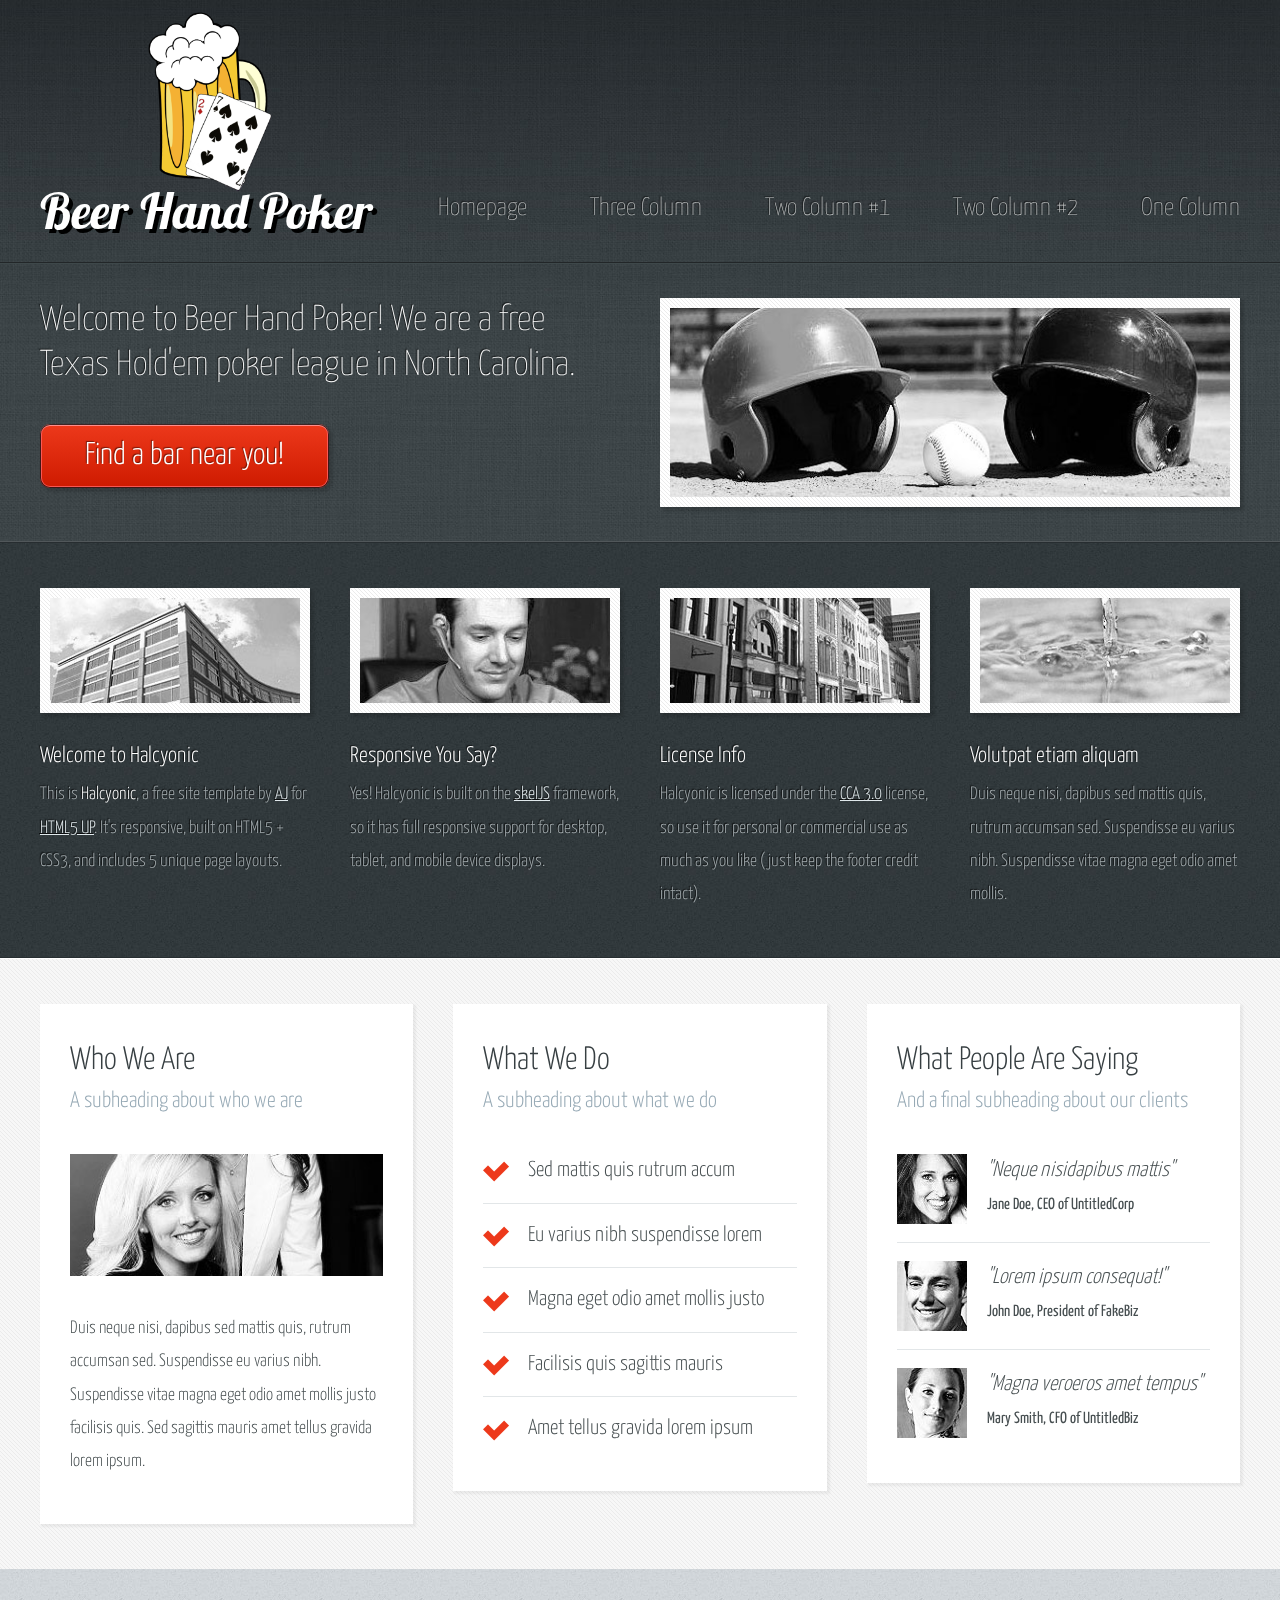
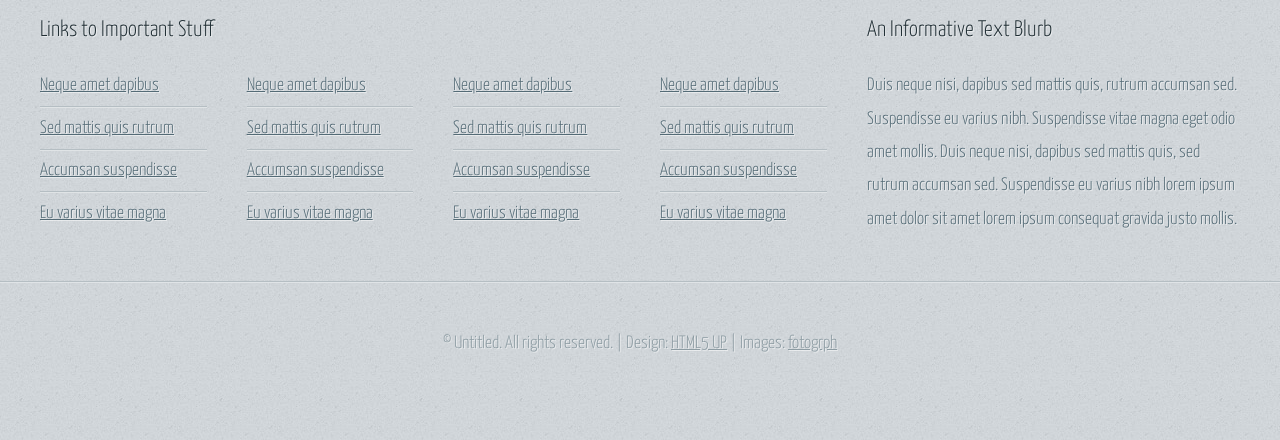
<file: backup/index.html>
<!DOCTYPE HTML>
<html>
	<head>
		<title>Welcome - Beer Hand Poker</title>
		<meta http-equiv="content-type" content="text/html; charset=utf-8" />
		<meta name="description" content="" />
		<meta name="keywords" content="" />
		<script src="js/jquery.min.js"></script>
		<script src="js/config.js"></script>
		<script src="js/skel.min.js"></script>
		<script src="js/skel-panels.min.js"></script>
		<noscript>
			<link rel="stylesheet" href="css/skel-noscript.css" />
			<link rel="stylesheet" href="css/style.css" />
			<link rel="stylesheet" href="css/style-desktop.css" />
		</noscript>
		<!--[if lte IE 9]><link rel="stylesheet" href="css/ie9.css" /><![endif]-->
		<!--[if lte IE 8]><script src="js/html5shiv.js"></script><![endif]-->
	</head>
	<body>

		<!-- Header -->
			<div id="header-wrapper">
				<header id="header" class="container">
					<div class="row">
						<div class="12u">
						
							<!-- Logo -->
								<h1><a href="index.html" id="logo">Beer Hand Poker</a></h1>
								<div id="logo-image">
									<a href="index.html" class=""><img src="images/beerHandLogo.png" alt="" /></a>
								</div>
							
							<!-- Nav -->
								<nav id="nav">
									<a href="index.html">Homepage</a>
									<a href="threecolumn.html">Three Column</a>
									<a href="twocolumn1.html">Two Column #1</a>
									<a href="twocolumn2.html">Two Column #2</a>
									<a href="onecolumn.html">One Column</a>
								</nav>

						</div>
					</div>
				</header>
				<div id="banner">
					<div class="container">
						<div class="row">
							<div class="6u">
							
								<!-- Banner Copy -->
									<p>Welcome to Beer Hand Poker! We are a free Texas Hold'em poker league in North Carolina.</p>
									<a href="#" class="button-big">Find a bar near you!</a>

							</div>
							<div class="6u">
								
								<!-- Banner Image -->
									<a href="#" class="bordered-feature-image"><img src="images/banner.jpg" alt="" /></a>
							
							</div>
						</div>
					</div>
				</div>
			</div>

		<!-- Features -->
			<div id="features-wrapper">
				<div id="features">
					<div class="container">
						<div class="row">
							<div class="3u">
							
								<!-- Feature #1 -->
									<section>
										<a href="#" class="bordered-feature-image"><img src="images/pic01.jpg" alt="" /></a>
										<h2>Welcome to Halcyonic</h2>
										<p>
											This is <strong>Halcyonic</strong>, a free site template 
											by <a href="http://n33.co/">AJ</a> for
											<a href="http://html5up.net">HTML5 UP</a>. It's responsive,
											built on HTML5 + CSS3, and includes 5 unique page layouts.
										</p>
									</section>

							</div>
							<div class="3u">
								
								<!-- Feature #2 -->
									<section>
										<a href="#" class="bordered-feature-image"><img src="images/pic02.jpg" alt="" /></a>
										<h2>Responsive You Say?</h2>
										<p>
											Yes! Halcyonic is built on the <a href="http://skeljs.org">skelJS</a>
											framework, so it has full responsive support for desktop, tablet,
											and mobile device displays.
										</p>
									</section>

							</div>
							<div class="3u">
								
								<!-- Feature #3 -->
									<section>
										<a href="#" class="bordered-feature-image"><img src="images/pic03.jpg" alt="" /></a>
										<h2>License Info</h2>
										<p>
											Halcyonic is licensed under the <a href="http://html5up.net/license">CCA 3.0</a> license,
											so use it for personal or commercial use as much as you like (just keep
											the footer credit intact).
										</p>
									</section>

							</div>
							<div class="3u">
								
								<!-- Feature #4 -->
									<section>
										<a href="#" class="bordered-feature-image"><img src="images/pic04.jpg" alt="" /></a>
										<h2>Volutpat etiam aliquam</h2>
										<p>
											Duis neque nisi, dapibus sed mattis quis, rutrum accumsan sed. Suspendisse 
											eu varius nibh. Suspendisse vitae magna eget odio amet mollis.
										</p>
									</section>

							</div>
						</div>
					</div>
				</div>
			</div>

		<!-- Content -->
			<div id="content-wrapper">
				<div id="content">
					<div class="container">
						<div class="row">
							<div class="4u">

								<!-- Box #1 -->
									<section>
										<header>
											<h2>Who We Are</h2>
											<h3>A subheading about who we are</h3>
										</header>
										<a href="#" class="feature-image"><img src="images/pic05.jpg" alt="" /></a>
										<p>
											Duis neque nisi, dapibus sed mattis quis, rutrum accumsan sed. 
											Suspendisse eu varius nibh. Suspendisse vitae magna eget odio amet mollis 
											justo facilisis quis. Sed sagittis mauris amet tellus gravida lorem ipsum.
										</p>
									</section>

							</div>
							<div class="4u">

								<!-- Box #2 -->
									<section>
										<header>
											<h2>What We Do</h2>
											<h3>A subheading about what we do</h3>
										</header>
										<ul class="check-list">
											<li>Sed mattis quis rutrum accum</li>
											<li>Eu varius nibh suspendisse lorem</li>
											<li>Magna eget odio amet mollis justo</li>
											<li>Facilisis quis sagittis mauris</li>
											<li>Amet tellus gravida lorem ipsum</li>
										</ul>
									</section>

							</div>
							<div class="4u">
								
								<!-- Box #3 -->
									<section>
										<header>
											<h2>What People Are Saying</h2>
											<h3>And a final subheading about our clients</h3>
										</header>
										<ul class="quote-list">
											<li>
												<img src="images/pic06.jpg" alt="" />
												<p>"Neque nisidapibus mattis"</p>
												<span>Jane Doe, CEO of UntitledCorp</span>
											</li>
											<li>
												<img src="images/pic07.jpg" alt="" />
												<p>"Lorem ipsum consequat!"</p>
												<span>John Doe, President of FakeBiz</span>
											</li>
											<li>
												<img src="images/pic08.jpg" alt="" />
												<p>"Magna veroeros amet tempus"</p>
												<span>Mary Smith, CFO of UntitledBiz</span>
											</li>
										</ul>
									</section>

							</div>
						</div>
					</div>
				</div>
			</div>

		<!-- Footer -->
			<div id="footer-wrapper">
				<footer id="footer" class="container">
					<div class="row">
						<div class="8u">
						
							<!-- Links -->
								<section>
									<h2>Links to Important Stuff</h2>
									<div>
										<div class="row">
											<div class="3u">
												<ul class="link-list last-child">
													<li><a href="#">Neque amet dapibus</a></li>
													<li><a href="#">Sed mattis quis rutrum</a></li>
													<li><a href="#">Accumsan suspendisse</a></li>
													<li><a href="#">Eu varius vitae magna</a></li>
												</ul>
											</div>
											<div class="3u">
												<ul class="link-list last-child">
													<li><a href="#">Neque amet dapibus</a></li>
													<li><a href="#">Sed mattis quis rutrum</a></li>
													<li><a href="#">Accumsan suspendisse</a></li>
													<li><a href="#">Eu varius vitae magna</a></li>
												</ul>
											</div>
											<div class="3u">
												<ul class="link-list last-child">
													<li><a href="#">Neque amet dapibus</a></li>
													<li><a href="#">Sed mattis quis rutrum</a></li>
													<li><a href="#">Accumsan suspendisse</a></li>
													<li><a href="#">Eu varius vitae magna</a></li>
												</ul>
											</div>
											<div class="3u">
												<ul class="link-list last-child">
													<li><a href="#">Neque amet dapibus</a></li>
													<li><a href="#">Sed mattis quis rutrum</a></li>
													<li><a href="#">Accumsan suspendisse</a></li>
													<li><a href="#">Eu varius vitae magna</a></li>
												</ul>
											</div>
										</div>
									</div>
								</section>

						</div>
						<div class="4u">
							
							<!-- Blurb -->
								<section>
									<h2>An Informative Text Blurb</h2>
									<p>
										Duis neque nisi, dapibus sed mattis quis, rutrum accumsan sed. Suspendisse eu 
										varius nibh. Suspendisse vitae magna eget odio amet mollis. Duis neque nisi, 
										dapibus sed mattis quis, sed rutrum accumsan sed. Suspendisse eu varius nibh 
										lorem ipsum amet dolor sit amet lorem ipsum consequat gravida justo mollis.
									</p>
								</section>
						
						</div>
					</div>
				</footer>
			</div>

		<!-- Copyright -->
			<div id="copyright">
				&copy; Untitled. All rights reserved. | Design: <a href="http://html5up.net">HTML5 UP</a> | Images: <a href="http://fotogrph.com">fotogrph</a>
			</div>

	</body>
</html>
</file>
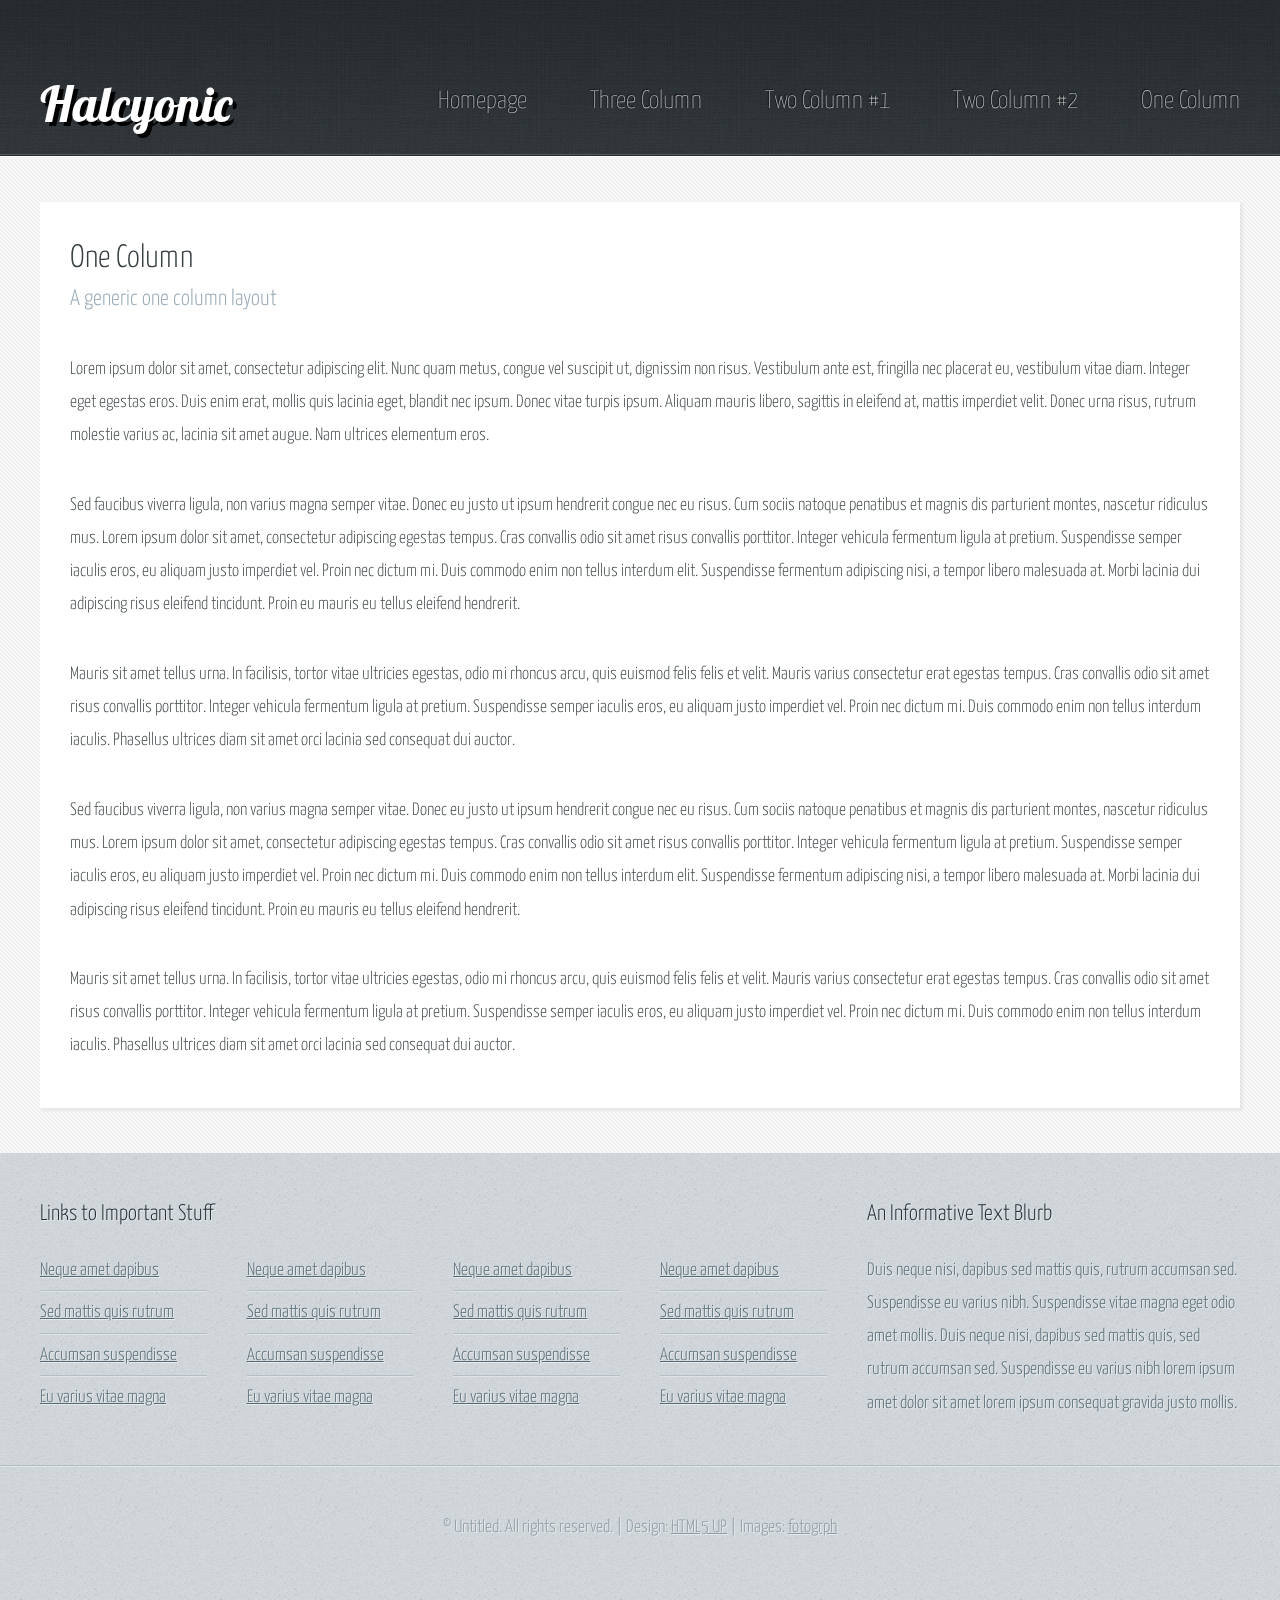
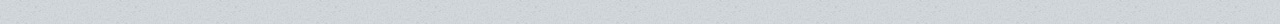
<file: backup/onecolumn.html>
<!DOCTYPE HTML>
<!--
	Halcyonic 3.0 by HTML5 UP
	html5up.net | @n33co
	Free for personal and commercial use under the CCA 3.0 license (html5up.net/license)
-->
<html>
	<head>
		<title>One Column - Halcyonic by HTML5 UP</title>
		<meta http-equiv="content-type" content="text/html; charset=utf-8" />
		<meta name="description" content="" />
		<meta name="keywords" content="" />
		<script src="js/jquery.min.js"></script>
		<script src="js/config.js"></script>
		<script src="js/skel.min.js"></script>
		<script src="js/skel-panels.min.js"></script>
		<noscript>
			<link rel="stylesheet" href="css/skel-noscript.css" />
			<link rel="stylesheet" href="css/style.css" />
			<link rel="stylesheet" href="css/style-desktop.css" />
		</noscript>
		<!--[if lte IE 9]><link rel="stylesheet" href="css/ie9.css" /><![endif]-->
		<!--[if lte IE 8]><script src="js/html5shiv.js"></script><![endif]-->
	</head>
	<body class="subpage">
	
		<!-- Header -->
			<div id="header-wrapper">
				<header id="header" class="container">
					<div class="row">
						<div class="12u">

							<!-- Logo -->
								<h1><a href="#" id="logo">Halcyonic</a></h1>
							
							<!-- Nav -->
								<nav id="nav">
									<a href="index.html">Homepage</a>
									<a href="threecolumn.html">Three Column</a>
									<a href="twocolumn1.html">Two Column #1</a>
									<a href="twocolumn2.html">Two Column #2</a>
									<a href="onecolumn.html">One Column</a>
								</nav>

						</div>
					</div>
				</header>
			</div>

		<!-- Content -->
			<div id="content-wrapper">
				<div id="content">
					<div class="container">
						<div class="row">
							<div class="12u">
							
								<!-- Main Content -->
									<section>
										<header>
											<h2>One Column</h2>
											<h3>A generic one column layout</h3>
										</header>
										<p>
											Lorem ipsum dolor sit amet, consectetur adipiscing elit. Nunc quam metus, congue 
											vel suscipit ut, dignissim non risus. Vestibulum ante est, fringilla nec placerat 
											eu, vestibulum vitae diam. Integer eget egestas eros. Duis enim erat, mollis quis 
											lacinia eget, blandit nec ipsum. Donec vitae turpis ipsum. Aliquam mauris libero, 
											sagittis in eleifend at, mattis imperdiet velit. Donec urna risus, rutrum molestie 
											varius ac, lacinia sit amet augue. Nam ultrices elementum eros.
										</p>
										<p>
											Sed faucibus viverra ligula, non varius magna semper vitae. Donec eu justo ut ipsum 
											hendrerit congue nec eu risus. Cum sociis natoque penatibus et magnis dis parturient 
											montes, nascetur ridiculus mus. Lorem ipsum dolor sit amet, consectetur adipiscing 
											egestas tempus. Cras convallis odio sit amet risus convallis porttitor. Integer 
											vehicula fermentum ligula at pretium. Suspendisse semper iaculis eros, eu aliquam 
											justo imperdiet vel. Proin nec dictum mi. Duis commodo enim non tellus interdum 
											elit. Suspendisse fermentum adipiscing nisi, a tempor libero malesuada at. Morbi 
											lacinia dui adipiscing risus eleifend tincidunt. Proin eu mauris eu tellus eleifend 
											hendrerit.
										</p>
										<p>
											Mauris sit amet tellus urna. In facilisis, tortor vitae ultricies egestas, odio 
											mi rhoncus arcu, quis euismod felis felis et velit. Mauris varius consectetur erat 
											egestas tempus. Cras convallis odio sit amet risus convallis porttitor. Integer 
											vehicula fermentum ligula at pretium. Suspendisse semper iaculis eros, eu aliquam 
											justo imperdiet vel. Proin nec dictum mi. Duis commodo enim non tellus interdum 
											iaculis. Phasellus ultrices diam sit amet orci lacinia sed consequat dui auctor. 							
										</p>
										<p>
											Sed faucibus viverra ligula, non varius magna semper vitae. Donec eu justo ut ipsum 
											hendrerit congue nec eu risus. Cum sociis natoque penatibus et magnis dis parturient 
											montes, nascetur ridiculus mus. Lorem ipsum dolor sit amet, consectetur adipiscing 
											egestas tempus. Cras convallis odio sit amet risus convallis porttitor. Integer 
											vehicula fermentum ligula at pretium. Suspendisse semper iaculis eros, eu aliquam 
											justo imperdiet vel. Proin nec dictum mi. Duis commodo enim non tellus interdum 
											elit. Suspendisse fermentum adipiscing nisi, a tempor libero malesuada at. Morbi 
											lacinia dui adipiscing risus eleifend tincidunt. Proin eu mauris eu tellus eleifend 
											hendrerit.
										</p>
										<p>
											Mauris sit amet tellus urna. In facilisis, tortor vitae ultricies egestas, odio 
											mi rhoncus arcu, quis euismod felis felis et velit. Mauris varius consectetur erat 
											egestas tempus. Cras convallis odio sit amet risus convallis porttitor. Integer 
											vehicula fermentum ligula at pretium. Suspendisse semper iaculis eros, eu aliquam 
											justo imperdiet vel. Proin nec dictum mi. Duis commodo enim non tellus interdum 
											iaculis. Phasellus ultrices diam sit amet orci lacinia sed consequat dui auctor. 							
										</p>
									</section>

							</div>
						</div>
					</div>
				</div>
			</div>

		<!-- Footer -->
			<div id="footer-wrapper">
				<footer id="footer" class="container">
					<div class="row">
						<div class="8u">
						
							<!-- Links -->
								<section>
									<h2>Links to Important Stuff</h2>
									<div>
										<div class="row">
											<div class="3u">
												<ul class="link-list last-child">
													<li><a href="#">Neque amet dapibus</a></li>
													<li><a href="#">Sed mattis quis rutrum</a></li>
													<li><a href="#">Accumsan suspendisse</a></li>
													<li><a href="#">Eu varius vitae magna</a></li>
												</ul>
											</div>
											<div class="3u">
												<ul class="link-list last-child">
													<li><a href="#">Neque amet dapibus</a></li>
													<li><a href="#">Sed mattis quis rutrum</a></li>
													<li><a href="#">Accumsan suspendisse</a></li>
													<li><a href="#">Eu varius vitae magna</a></li>
												</ul>
											</div>
											<div class="3u">
												<ul class="link-list last-child">
													<li><a href="#">Neque amet dapibus</a></li>
													<li><a href="#">Sed mattis quis rutrum</a></li>
													<li><a href="#">Accumsan suspendisse</a></li>
													<li><a href="#">Eu varius vitae magna</a></li>
												</ul>
											</div>
											<div class="3u">
												<ul class="link-list last-child">
													<li><a href="#">Neque amet dapibus</a></li>
													<li><a href="#">Sed mattis quis rutrum</a></li>
													<li><a href="#">Accumsan suspendisse</a></li>
													<li><a href="#">Eu varius vitae magna</a></li>
												</ul>
											</div>
										</div>
									</div>
								</section>

						</div>
						<div class="4u">
							
							<!-- Blurb -->
								<section>
									<h2>An Informative Text Blurb</h2>
									<p>
										Duis neque nisi, dapibus sed mattis quis, rutrum accumsan sed. Suspendisse eu 
										varius nibh. Suspendisse vitae magna eget odio amet mollis. Duis neque nisi, 
										dapibus sed mattis quis, sed rutrum accumsan sed. Suspendisse eu varius nibh 
										lorem ipsum amet dolor sit amet lorem ipsum consequat gravida justo mollis.
									</p>
								</section>
						
						</div>
					</div>
				</footer>
			</div>

		<!-- Copyright -->
			<div id="copyright">
				&copy; Untitled. All rights reserved. | Design: <a href="http://html5up.net">HTML5 UP</a> | Images: <a href="http://fotogrph.com">fotogrph</a>
			</div>

	</body>
</html>
</file>
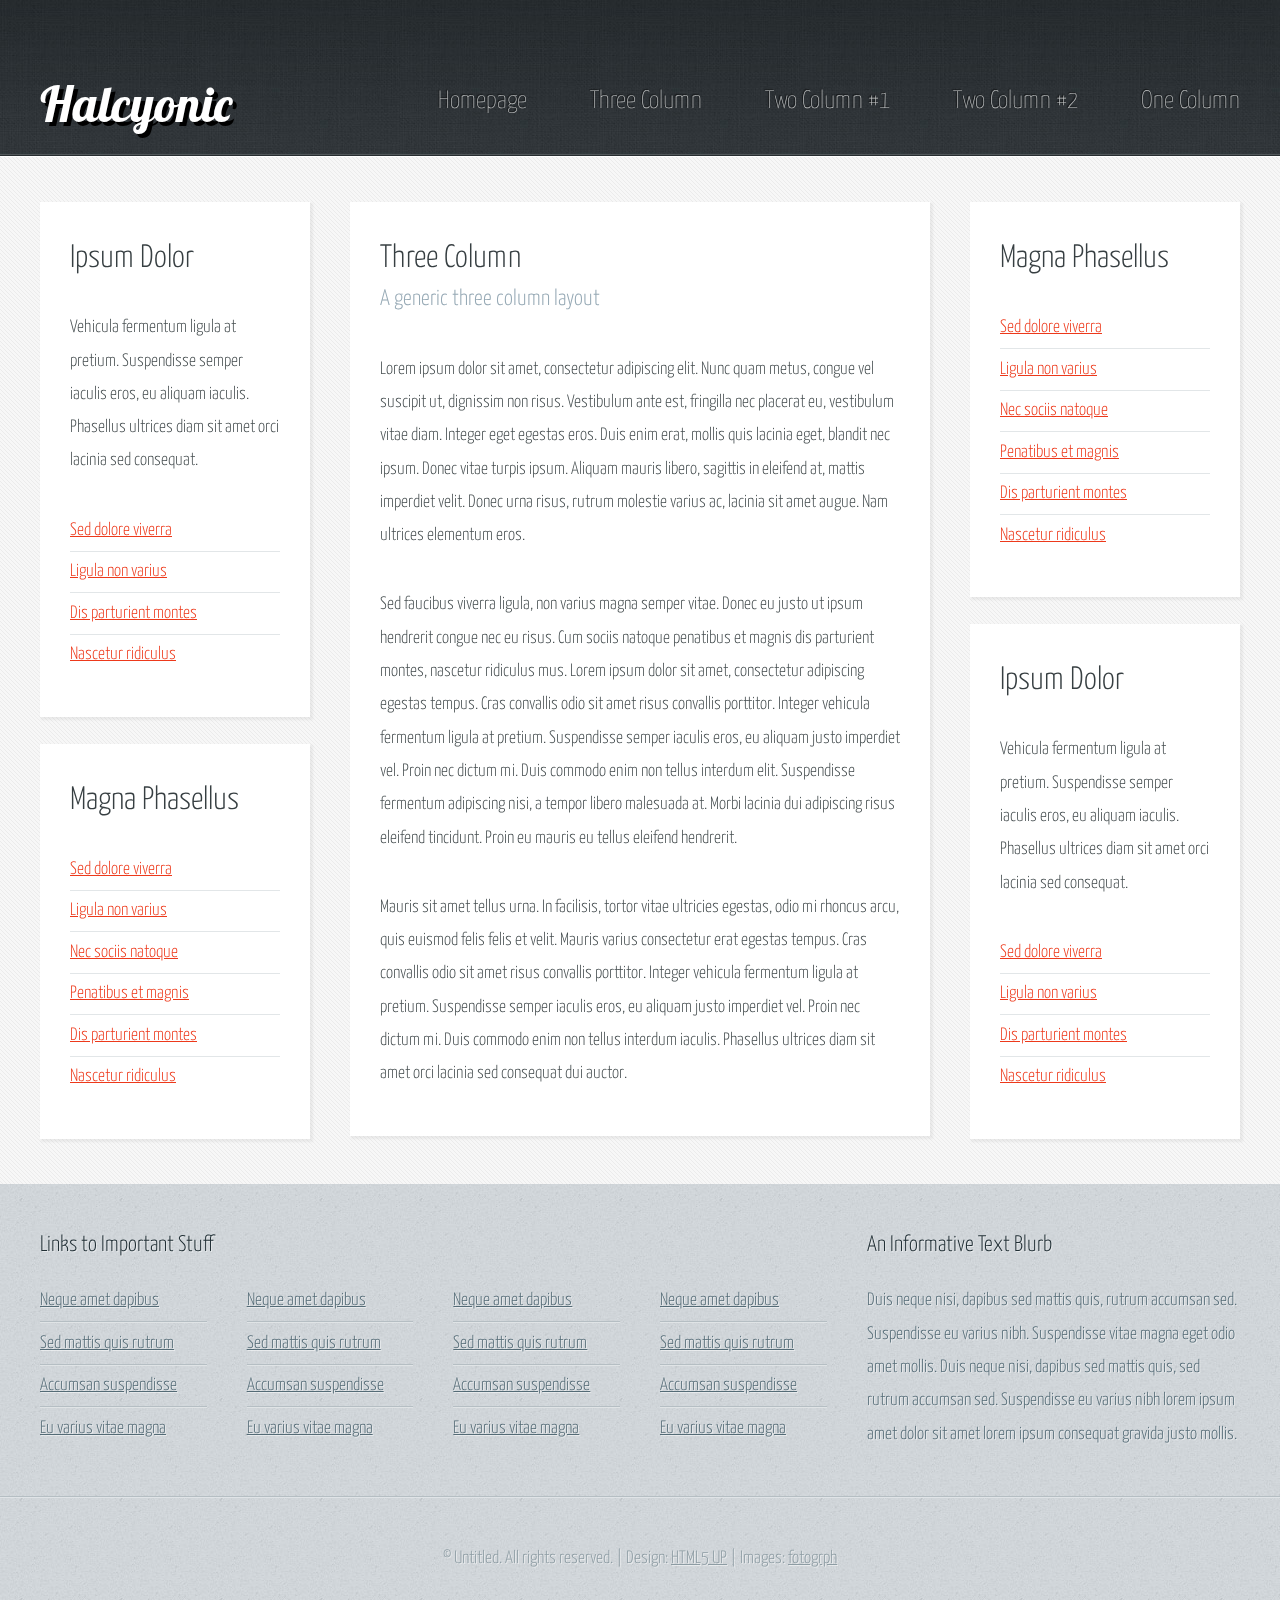
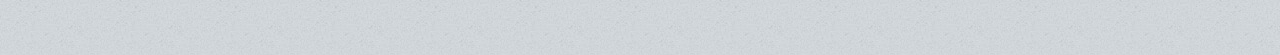
<file: backup/threecolumn.html>
<!DOCTYPE HTML>
<!--
	Halcyonic 3.1 by HTML5 UP
	html5up.net | @n33co
	Free for personal and commercial use under the CCA 3.0 license (html5up.net/license)
-->
<html>
	<head>
		<title>Three Column - Halcyonic by HTML5 UP</title>
		<meta http-equiv="content-type" content="text/html; charset=utf-8" />
		<meta name="description" content="" />
		<meta name="keywords" content="" />
		<script src="js/jquery.min.js"></script>
		<script src="js/config.js"></script>
		<script src="js/skel.min.js"></script>
		<script src="js/skel-panels.min.js"></script>
		<noscript>
			<link rel="stylesheet" href="css/skel-noscript.css" />
			<link rel="stylesheet" href="css/style.css" />
			<link rel="stylesheet" href="css/style-desktop.css" />
		</noscript>
		<!--[if lte IE 9]><link rel="stylesheet" href="css/ie9.css" /><![endif]-->
		<!--[if lte IE 8]><script src="js/html5shiv.js"></script><![endif]-->
	</head>
	<body class="subpage">

		<!-- Header -->
			<div id="header-wrapper">
				<header id="header" class="container">
					<div class="row">
						<div class="12u">

							<!-- Logo -->
								<h1><a href="#" id="logo">Halcyonic</a></h1>
							
							<!-- Nav -->
								<nav id="nav">
									<a href="index.html">Homepage</a>
									<a href="threecolumn.html">Three Column</a>
									<a href="twocolumn1.html">Two Column #1</a>
									<a href="twocolumn2.html">Two Column #2</a>
									<a href="onecolumn.html">One Column</a>
								</nav>

						</div>
					</div>
				</header>
			</div>

		<!-- Content -->
			<div id="content-wrapper">
				<div id="content">
					<div class="container">
						<div class="row">
							<div class="3u">

								<!-- Left Sidebar -->
									<section>
										<header>
											<h2>Ipsum Dolor</h2>
										</header>
										<p>
											Vehicula fermentum ligula at pretium. Suspendisse semper iaculis eros, eu aliquam 
											iaculis. Phasellus ultrices diam sit amet orci lacinia sed consequat. 							
										</p>
										<ul class="link-list">
											<li><a href="#">Sed dolore viverra</a></li>
											<li><a href="#">Ligula non varius</a></li>
											<li><a href="#">Dis parturient montes</a></li>
											<li><a href="#">Nascetur ridiculus</a></li>
										</ul>
									</section>
									<section>
										<header>
											<h2>Magna Phasellus</h2>
										</header>
										<ul class="link-list">
											<li><a href="#">Sed dolore viverra</a></li>
											<li><a href="#">Ligula non varius</a></li>
											<li><a href="#">Nec sociis natoque</a></li>
											<li><a href="#">Penatibus et magnis</a></li>
											<li><a href="#">Dis parturient montes</a></li>
											<li><a href="#">Nascetur ridiculus</a></li>
										</ul>
									</section>
							</div>
							<div class="6u skel-cell-important">

								<!-- Main Content -->
									<section>
										<header>
											<h2>Three Column</h2>
											<h3>A generic three column layout</h3>
										</header>
										<p>
											Lorem ipsum dolor sit amet, consectetur adipiscing elit. Nunc quam metus, congue 
											vel suscipit ut, dignissim non risus. Vestibulum ante est, fringilla nec placerat 
											eu, vestibulum vitae diam. Integer eget egestas eros. Duis enim erat, mollis quis 
											lacinia eget, blandit nec ipsum. Donec vitae turpis ipsum. Aliquam mauris libero, 
											sagittis in eleifend at, mattis imperdiet velit. Donec urna risus, rutrum molestie 
											varius ac, lacinia sit amet augue. Nam ultrices elementum eros.
										</p>
										<p>
											Sed faucibus viverra ligula, non varius magna semper vitae. Donec eu justo ut ipsum 
											hendrerit congue nec eu risus. Cum sociis natoque penatibus et magnis dis parturient 
											montes, nascetur ridiculus mus. Lorem ipsum dolor sit amet, consectetur adipiscing 
											egestas tempus. Cras convallis odio sit amet risus convallis porttitor. Integer 
											vehicula fermentum ligula at pretium. Suspendisse semper iaculis eros, eu aliquam 
											justo imperdiet vel. Proin nec dictum mi. Duis commodo enim non tellus interdum 
											elit. Suspendisse fermentum adipiscing nisi, a tempor libero malesuada at. Morbi 
											lacinia dui adipiscing risus eleifend tincidunt. Proin eu mauris eu tellus eleifend 
											hendrerit.
										</p>
										<p>
											Mauris sit amet tellus urna. In facilisis, tortor vitae ultricies egestas, odio 
											mi rhoncus arcu, quis euismod felis felis et velit. Mauris varius consectetur erat 
											egestas tempus. Cras convallis odio sit amet risus convallis porttitor. Integer 
											vehicula fermentum ligula at pretium. Suspendisse semper iaculis eros, eu aliquam 
											justo imperdiet vel. Proin nec dictum mi. Duis commodo enim non tellus interdum 
											iaculis. Phasellus ultrices diam sit amet orci lacinia sed consequat dui auctor. 							
										</p>
									</section>

							</div>
							<div class="3u">
								
								<!-- Right Sidebar -->
									<section>
										<header>
											<h2>Magna Phasellus</h2>
										</header>
										<ul class="link-list">
											<li><a href="#">Sed dolore viverra</a></li>
											<li><a href="#">Ligula non varius</a></li>
											<li><a href="#">Nec sociis natoque</a></li>
											<li><a href="#">Penatibus et magnis</a></li>
											<li><a href="#">Dis parturient montes</a></li>
											<li><a href="#">Nascetur ridiculus</a></li>
										</ul>
									</section>
									<section>
										<header>
											<h2>Ipsum Dolor</h2>
										</header>
										<p>
											Vehicula fermentum ligula at pretium. Suspendisse semper iaculis eros, eu aliquam 
											iaculis. Phasellus ultrices diam sit amet orci lacinia sed consequat. 							
										</p>
										<ul class="link-list">
											<li><a href="#">Sed dolore viverra</a></li>
											<li><a href="#">Ligula non varius</a></li>
											<li><a href="#">Dis parturient montes</a></li>
											<li><a href="#">Nascetur ridiculus</a></li>
										</ul>
									</section>

							</div>
						</div>
					</div>
				</div>
			</div>

		<!-- Footer -->
			<div id="footer-wrapper">
				<footer id="footer" class="container">
					<div class="row">
						<div class="8u">
						
							<!-- Links -->
								<section>
									<h2>Links to Important Stuff</h2>
									<div>
										<div class="row">
											<div class="3u">
												<ul class="link-list last-child">
													<li><a href="#">Neque amet dapibus</a></li>
													<li><a href="#">Sed mattis quis rutrum</a></li>
													<li><a href="#">Accumsan suspendisse</a></li>
													<li><a href="#">Eu varius vitae magna</a></li>
												</ul>
											</div>
											<div class="3u">
												<ul class="link-list last-child">
													<li><a href="#">Neque amet dapibus</a></li>
													<li><a href="#">Sed mattis quis rutrum</a></li>
													<li><a href="#">Accumsan suspendisse</a></li>
													<li><a href="#">Eu varius vitae magna</a></li>
												</ul>
											</div>
											<div class="3u">
												<ul class="link-list last-child">
													<li><a href="#">Neque amet dapibus</a></li>
													<li><a href="#">Sed mattis quis rutrum</a></li>
													<li><a href="#">Accumsan suspendisse</a></li>
													<li><a href="#">Eu varius vitae magna</a></li>
												</ul>
											</div>
											<div class="3u">
												<ul class="link-list last-child">
													<li><a href="#">Neque amet dapibus</a></li>
													<li><a href="#">Sed mattis quis rutrum</a></li>
													<li><a href="#">Accumsan suspendisse</a></li>
													<li><a href="#">Eu varius vitae magna</a></li>
												</ul>
											</div>
										</div>
									</div>
								</section>

						</div>
						<div class="4u">
							
							<!-- Blurb -->
								<section>
									<h2>An Informative Text Blurb</h2>
									<p>
										Duis neque nisi, dapibus sed mattis quis, rutrum accumsan sed. Suspendisse eu 
										varius nibh. Suspendisse vitae magna eget odio amet mollis. Duis neque nisi, 
										dapibus sed mattis quis, sed rutrum accumsan sed. Suspendisse eu varius nibh 
										lorem ipsum amet dolor sit amet lorem ipsum consequat gravida justo mollis.
									</p>
								</section>
						
						</div>
					</div>
				</footer>
			</div>

		<!-- Copyright -->
			<div id="copyright">
				&copy; Untitled. All rights reserved. | Design: <a href="http://html5up.net">HTML5 UP</a> | Images: <a href="http://fotogrph.com">fotogrph</a>
			</div>

	</body>
</html>
</file>
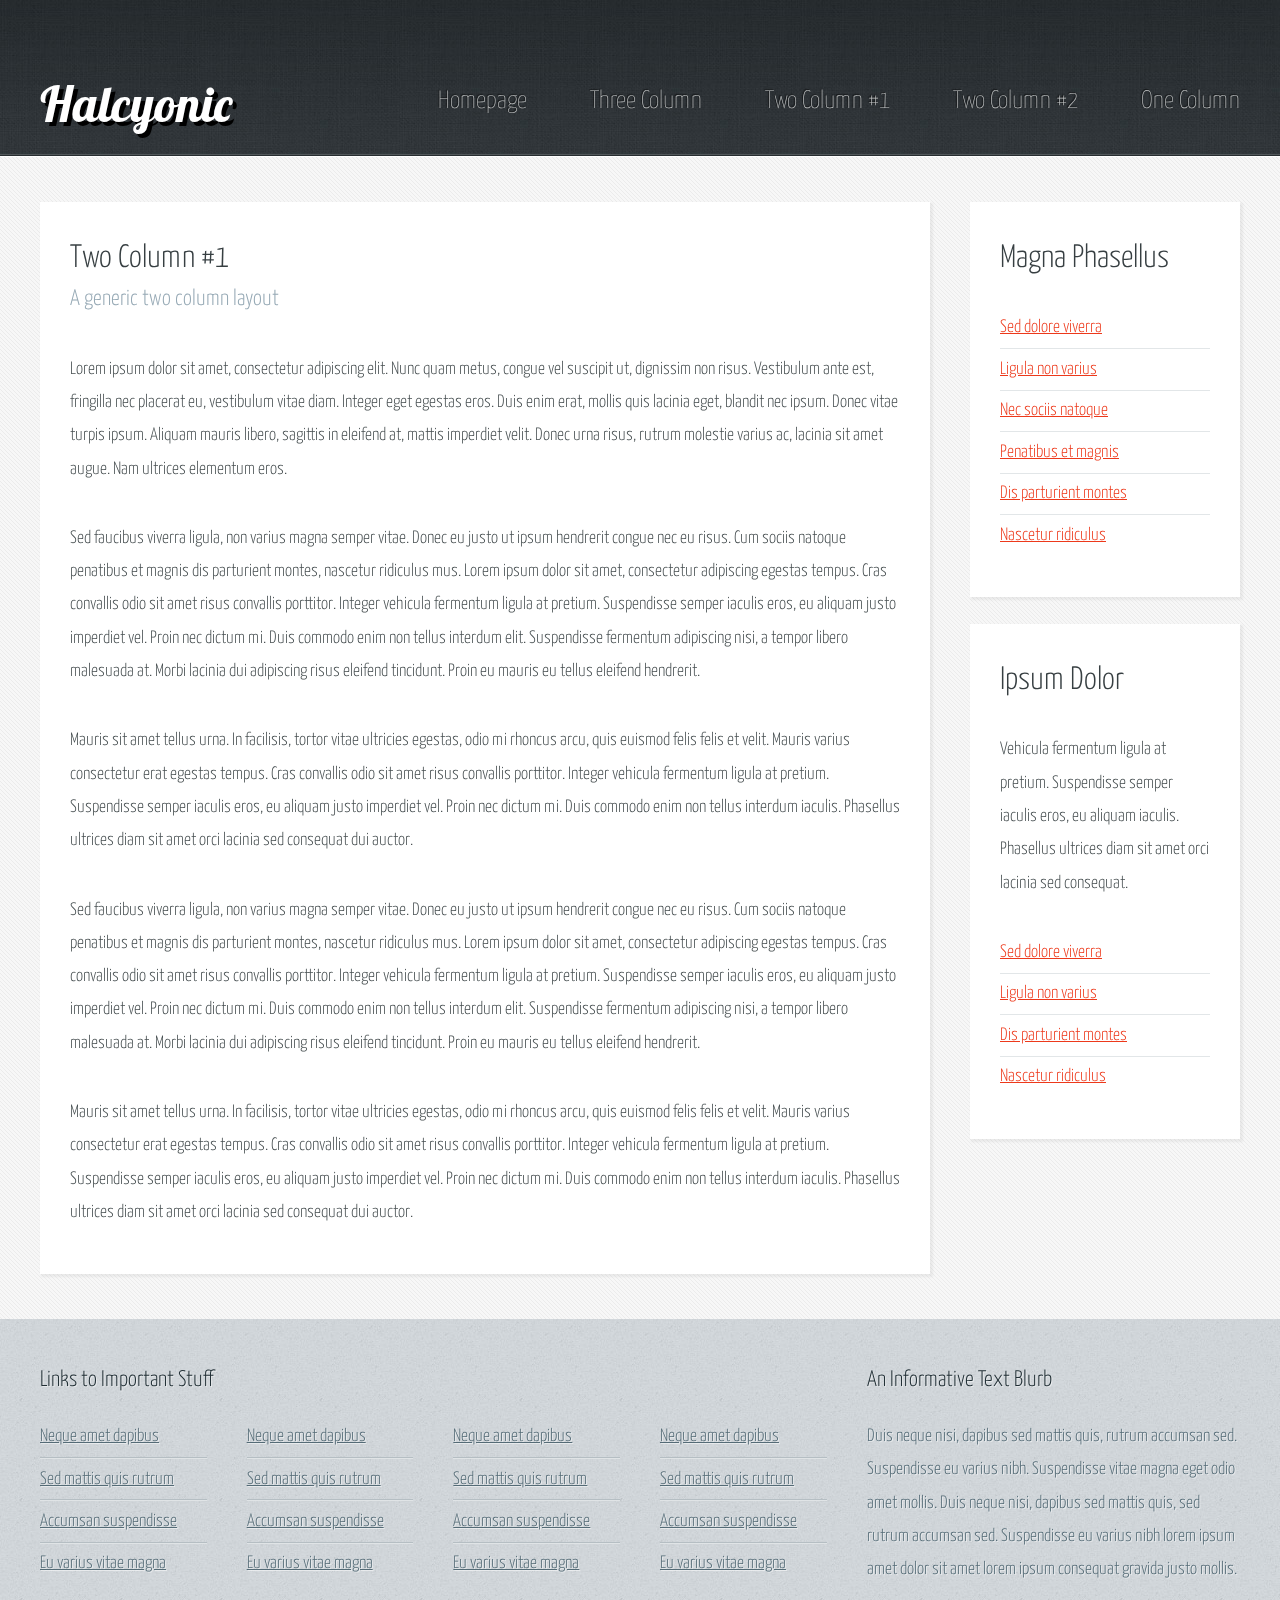
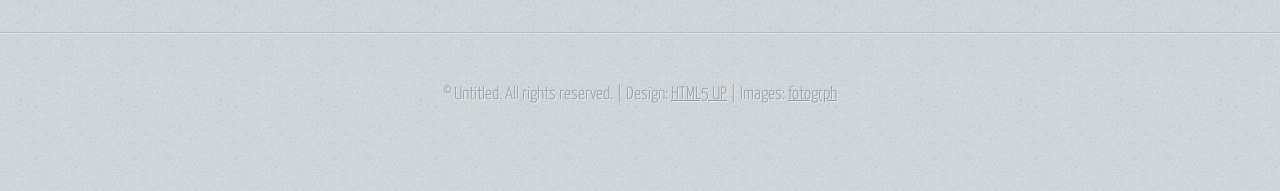
<file: backup/twocolumn1.html>
<!DOCTYPE HTML>
<!--
	Halcyonic 3.1 by HTML5 UP
	html5up.net | @n33co
	Free for personal and commercial use under the CCA 3.0 license (html5up.net/license)
-->
<html>
	<head>
		<title>Two Column 1 - Halcyonic by HTML5 UP</title>
		<meta http-equiv="content-type" content="text/html; charset=utf-8" />
		<meta name="description" content="" />
		<meta name="keywords" content="" />
		<script src="js/jquery.min.js"></script>
		<script src="js/config.js"></script>
		<script src="js/skel.min.js"></script>
		<script src="js/skel-panels.min.js"></script>
		<noscript>
			<link rel="stylesheet" href="css/skel-noscript.css" />
			<link rel="stylesheet" href="css/style.css" />
			<link rel="stylesheet" href="css/style-desktop.css" />
		</noscript>
		<!--[if lte IE 9]><link rel="stylesheet" href="css/ie9.css" /><![endif]-->
		<!--[if lte IE 8]><script src="js/html5shiv.js"></script><![endif]-->
	</head>
	<body class="subpage">

		<!-- Header -->
			<div id="header-wrapper">
				<header id="header" class="container">
					<div class="row">
						<div class="12u">

							<!-- Logo -->
								<h1><a href="#" id="logo">Halcyonic</a></h1>
							
							<!-- Nav -->
								<nav id="nav">
									<a href="index.html">Homepage</a>
									<a href="threecolumn.html">Three Column</a>
									<a href="twocolumn1.html">Two Column #1</a>
									<a href="twocolumn2.html">Two Column #2</a>
									<a href="onecolumn.html">One Column</a>
								</nav>

						</div>
					</div>
				</header>
			</div>

		<!-- Content -->
			<div id="content-wrapper">
				<div id="content">
					<div class="container">
						<div class="row">
							<div class="9u">
								
								<!-- Main Content -->
									<section>
										<header>
											<h2>Two Column #1</h2>
											<h3>A generic two column layout</h3>
										</header>
										<p>
											Lorem ipsum dolor sit amet, consectetur adipiscing elit. Nunc quam metus, congue 
											vel suscipit ut, dignissim non risus. Vestibulum ante est, fringilla nec placerat 
											eu, vestibulum vitae diam. Integer eget egestas eros. Duis enim erat, mollis quis 
											lacinia eget, blandit nec ipsum. Donec vitae turpis ipsum. Aliquam mauris libero, 
											sagittis in eleifend at, mattis imperdiet velit. Donec urna risus, rutrum molestie 
											varius ac, lacinia sit amet augue. Nam ultrices elementum eros.
										</p>
										<p>
											Sed faucibus viverra ligula, non varius magna semper vitae. Donec eu justo ut ipsum 
											hendrerit congue nec eu risus. Cum sociis natoque penatibus et magnis dis parturient 
											montes, nascetur ridiculus mus. Lorem ipsum dolor sit amet, consectetur adipiscing 
											egestas tempus. Cras convallis odio sit amet risus convallis porttitor. Integer 
											vehicula fermentum ligula at pretium. Suspendisse semper iaculis eros, eu aliquam 
											justo imperdiet vel. Proin nec dictum mi. Duis commodo enim non tellus interdum 
											elit. Suspendisse fermentum adipiscing nisi, a tempor libero malesuada at. Morbi 
											lacinia dui adipiscing risus eleifend tincidunt. Proin eu mauris eu tellus eleifend 
											hendrerit.
										</p>
										<p>
											Mauris sit amet tellus urna. In facilisis, tortor vitae ultricies egestas, odio 
											mi rhoncus arcu, quis euismod felis felis et velit. Mauris varius consectetur erat 
											egestas tempus. Cras convallis odio sit amet risus convallis porttitor. Integer 
											vehicula fermentum ligula at pretium. Suspendisse semper iaculis eros, eu aliquam 
											justo imperdiet vel. Proin nec dictum mi. Duis commodo enim non tellus interdum 
											iaculis. Phasellus ultrices diam sit amet orci lacinia sed consequat dui auctor. 							
										</p>
										<p>
											Sed faucibus viverra ligula, non varius magna semper vitae. Donec eu justo ut ipsum 
											hendrerit congue nec eu risus. Cum sociis natoque penatibus et magnis dis parturient 
											montes, nascetur ridiculus mus. Lorem ipsum dolor sit amet, consectetur adipiscing 
											egestas tempus. Cras convallis odio sit amet risus convallis porttitor. Integer 
											vehicula fermentum ligula at pretium. Suspendisse semper iaculis eros, eu aliquam 
											justo imperdiet vel. Proin nec dictum mi. Duis commodo enim non tellus interdum 
											elit. Suspendisse fermentum adipiscing nisi, a tempor libero malesuada at. Morbi 
											lacinia dui adipiscing risus eleifend tincidunt. Proin eu mauris eu tellus eleifend 
											hendrerit.
										</p>
										<p>
											Mauris sit amet tellus urna. In facilisis, tortor vitae ultricies egestas, odio 
											mi rhoncus arcu, quis euismod felis felis et velit. Mauris varius consectetur erat 
											egestas tempus. Cras convallis odio sit amet risus convallis porttitor. Integer 
											vehicula fermentum ligula at pretium. Suspendisse semper iaculis eros, eu aliquam 
											justo imperdiet vel. Proin nec dictum mi. Duis commodo enim non tellus interdum 
											iaculis. Phasellus ultrices diam sit amet orci lacinia sed consequat dui auctor. 							
										</p>
									</section>

							</div>
							<div class="3u">
								
								<!-- Sidebar -->
									<section>
										<header>
											<h2>Magna Phasellus</h2>
										</header>
										<ul class="link-list">
											<li><a href="#">Sed dolore viverra</a></li>
											<li><a href="#">Ligula non varius</a></li>
											<li><a href="#">Nec sociis natoque</a></li>
											<li><a href="#">Penatibus et magnis</a></li>
											<li><a href="#">Dis parturient montes</a></li>
											<li><a href="#">Nascetur ridiculus</a></li>
										</ul>
									</section>
									<section>
										<header>
											<h2>Ipsum Dolor</h2>
										</header>
										<p>
											Vehicula fermentum ligula at pretium. Suspendisse semper iaculis eros, eu aliquam 
											iaculis. Phasellus ultrices diam sit amet orci lacinia sed consequat. 							
										</p>
										<ul class="link-list">
											<li><a href="#">Sed dolore viverra</a></li>
											<li><a href="#">Ligula non varius</a></li>
											<li><a href="#">Dis parturient montes</a></li>
											<li><a href="#">Nascetur ridiculus</a></li>
										</ul>
									</section>

							</div>
						</div>
					</div>
				</div>
			</div>

		<!-- Footer -->
			<div id="footer-wrapper">
				<footer id="footer" class="container">
					<div class="row">
						<div class="8u">
						
							<!-- Links -->
								<section>
									<h2>Links to Important Stuff</h2>
									<div>
										<div class="row">
											<div class="3u">
												<ul class="link-list last-child">
													<li><a href="#">Neque amet dapibus</a></li>
													<li><a href="#">Sed mattis quis rutrum</a></li>
													<li><a href="#">Accumsan suspendisse</a></li>
													<li><a href="#">Eu varius vitae magna</a></li>
												</ul>
											</div>
											<div class="3u">
												<ul class="link-list last-child">
													<li><a href="#">Neque amet dapibus</a></li>
													<li><a href="#">Sed mattis quis rutrum</a></li>
													<li><a href="#">Accumsan suspendisse</a></li>
													<li><a href="#">Eu varius vitae magna</a></li>
												</ul>
											</div>
											<div class="3u">
												<ul class="link-list last-child">
													<li><a href="#">Neque amet dapibus</a></li>
													<li><a href="#">Sed mattis quis rutrum</a></li>
													<li><a href="#">Accumsan suspendisse</a></li>
													<li><a href="#">Eu varius vitae magna</a></li>
												</ul>
											</div>
											<div class="3u">
												<ul class="link-list last-child">
													<li><a href="#">Neque amet dapibus</a></li>
													<li><a href="#">Sed mattis quis rutrum</a></li>
													<li><a href="#">Accumsan suspendisse</a></li>
													<li><a href="#">Eu varius vitae magna</a></li>
												</ul>
											</div>
										</div>
									</div>
								</section>

						</div>
						<div class="4u">
							
							<!-- Blurb -->
								<section>
									<h2>An Informative Text Blurb</h2>
									<p>
										Duis neque nisi, dapibus sed mattis quis, rutrum accumsan sed. Suspendisse eu 
										varius nibh. Suspendisse vitae magna eget odio amet mollis. Duis neque nisi, 
										dapibus sed mattis quis, sed rutrum accumsan sed. Suspendisse eu varius nibh 
										lorem ipsum amet dolor sit amet lorem ipsum consequat gravida justo mollis.
									</p>
								</section>
						
						</div>
					</div>
				</footer>
			</div>

		<!-- Copyright -->
			<div id="copyright">
				&copy; Untitled. All rights reserved. | Design: <a href="http://html5up.net">HTML5 UP</a> | Images: <a href="http://fotogrph.com">fotogrph</a>
			</div>

	</body>
</html>
</file>
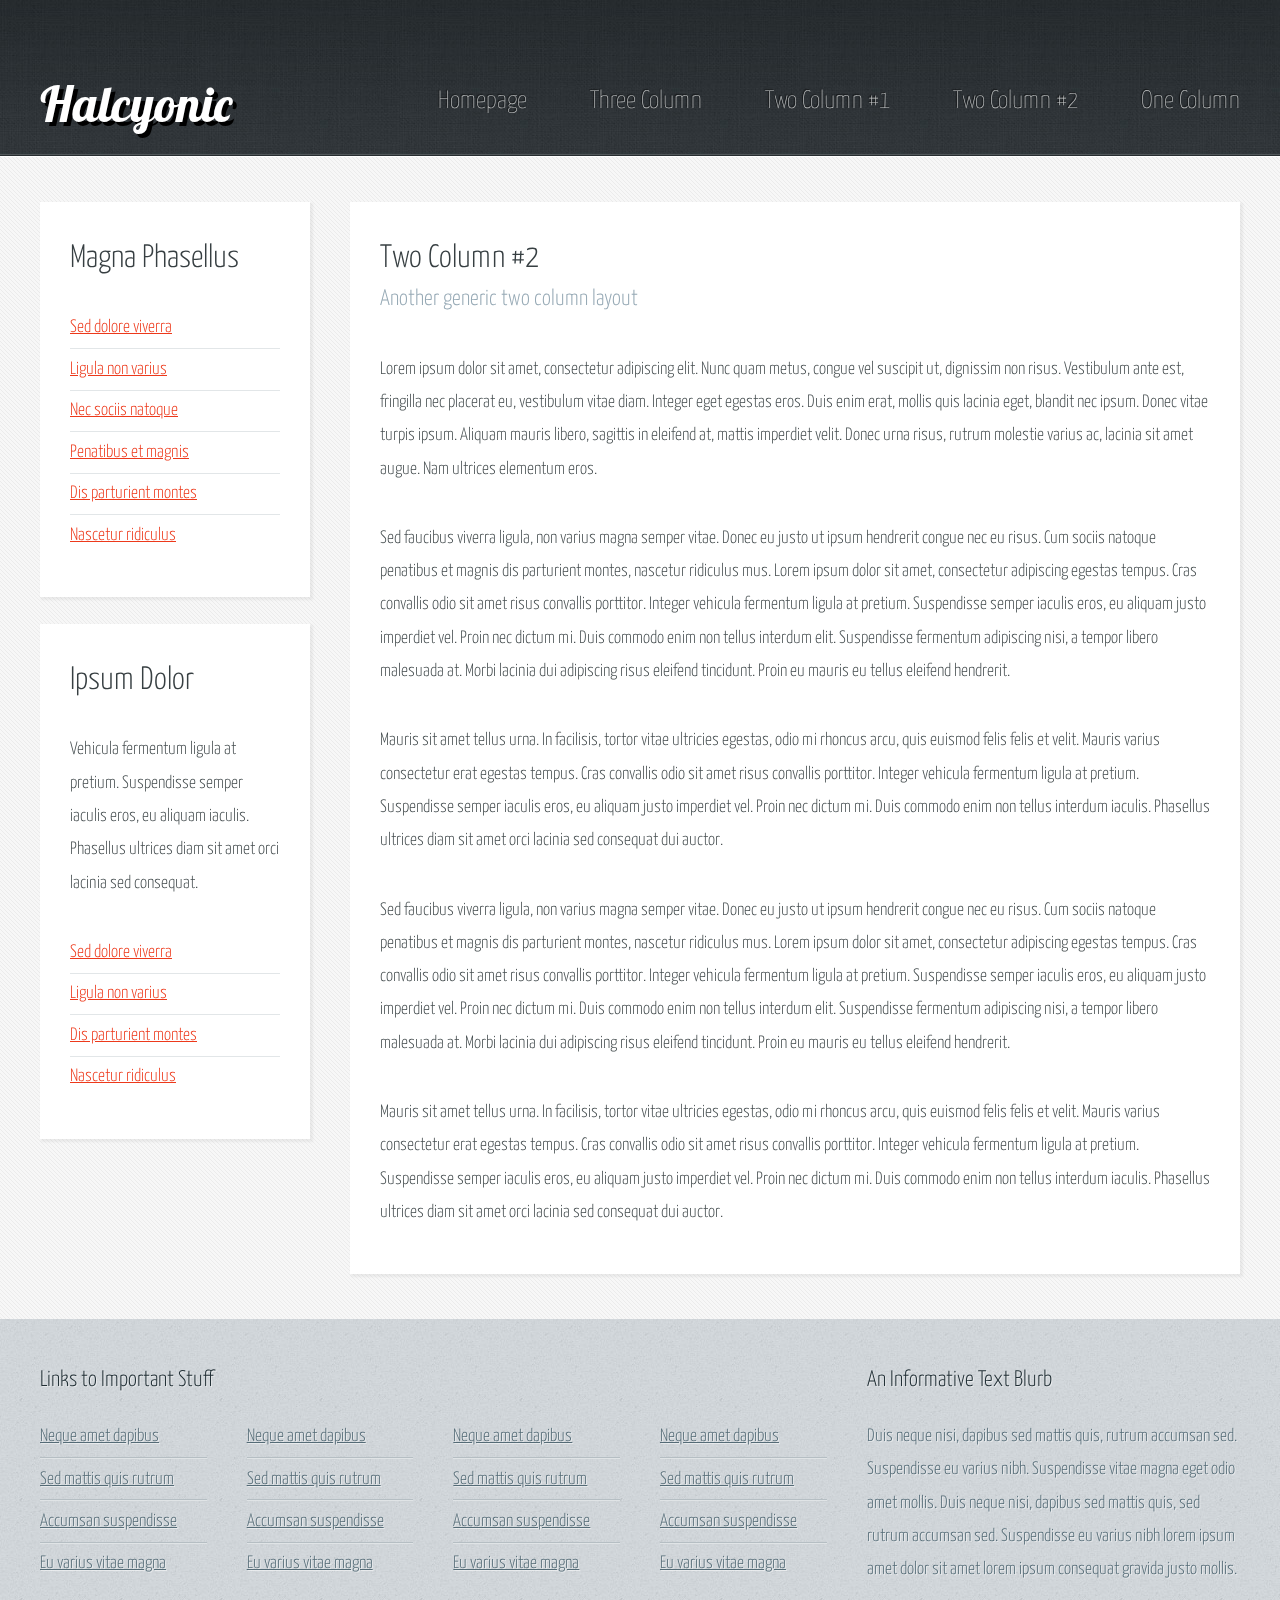
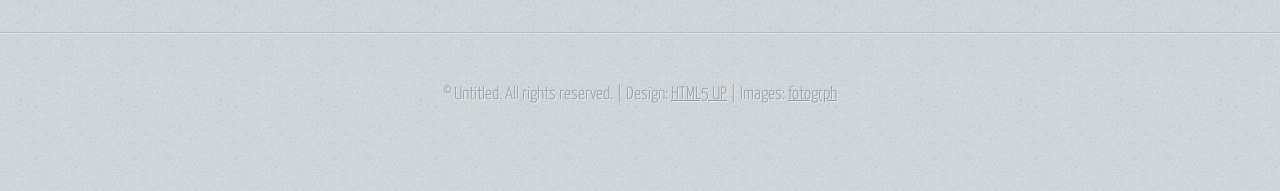
<file: backup/twocolumn2.html>
<!DOCTYPE HTML>
<!--
	Halcyonic 3.1 by HTML5 UP
	html5up.net | @n33co
	Free for personal and commercial use under the CCA 3.0 license (html5up.net/license)
-->
<html>
	<head>
		<title>Two Column 2 - Halcyonic by HTML5 UP</title>
		<meta http-equiv="content-type" content="text/html; charset=utf-8" />
		<meta name="description" content="" />
		<meta name="keywords" content="" />
		<script src="js/jquery.min.js"></script>
		<script src="js/config.js"></script>
		<script src="js/skel.min.js"></script>
		<script src="js/skel-panels.min.js"></script>
		<noscript>
			<link rel="stylesheet" href="css/skel-noscript.css" />
			<link rel="stylesheet" href="css/style.css" />
			<link rel="stylesheet" href="css/style-desktop.css" />
		</noscript>
		<!--[if lte IE 9]><link rel="stylesheet" href="css/ie9.css" /><![endif]-->
		<!--[if lte IE 8]><script src="js/html5shiv.js"></script><![endif]-->
	</head>
	<body class="subpage">

		<!-- Header -->
			<div id="header-wrapper">
				<header id="header" class="container">
					<div class="row">
						<div class="12u">

							<!-- Logo -->
								<h1><a href="#" id="logo">Halcyonic</a></h1>
							
							<!-- Nav -->
								<nav id="nav">
									<a href="index.html">Homepage</a>
									<a href="threecolumn.html">Three Column</a>
									<a href="twocolumn1.html">Two Column #1</a>
									<a href="twocolumn2.html">Two Column #2</a>
									<a href="onecolumn.html">One Column</a>
								</nav>

						</div>
					</div>
				</header>
			</div>

		<!-- Content -->
			<div id="content-wrapper">
				<div id="content">
					<div class="container">
						<div class="row">
							<div class="3u">
								
								<!-- Sidebar -->
									<section>
										<header>
											<h2>Magna Phasellus</h2>
										</header>
										<ul class="link-list">
											<li><a href="#">Sed dolore viverra</a></li>
											<li><a href="#">Ligula non varius</a></li>
											<li><a href="#">Nec sociis natoque</a></li>
											<li><a href="#">Penatibus et magnis</a></li>
											<li><a href="#">Dis parturient montes</a></li>
											<li><a href="#">Nascetur ridiculus</a></li>
										</ul>
									</section>
									<section>
										<header>
											<h2>Ipsum Dolor</h2>
										</header>
										<p>
											Vehicula fermentum ligula at pretium. Suspendisse semper iaculis eros, eu aliquam 
											iaculis. Phasellus ultrices diam sit amet orci lacinia sed consequat. 							
										</p>
										<ul class="link-list">
											<li><a href="#">Sed dolore viverra</a></li>
											<li><a href="#">Ligula non varius</a></li>
											<li><a href="#">Dis parturient montes</a></li>
											<li><a href="#">Nascetur ridiculus</a></li>
										</ul>
									</section>

							</div>
							<div class="9u skel-cell-important">
								
								<!-- Main Content -->
									<section>
										<header>
											<h2>Two Column #2</h2>
											<h3>Another generic two column layout</h3>
										</header>
										<p>
											Lorem ipsum dolor sit amet, consectetur adipiscing elit. Nunc quam metus, congue 
											vel suscipit ut, dignissim non risus. Vestibulum ante est, fringilla nec placerat 
											eu, vestibulum vitae diam. Integer eget egestas eros. Duis enim erat, mollis quis 
											lacinia eget, blandit nec ipsum. Donec vitae turpis ipsum. Aliquam mauris libero, 
											sagittis in eleifend at, mattis imperdiet velit. Donec urna risus, rutrum molestie 
											varius ac, lacinia sit amet augue. Nam ultrices elementum eros.
										</p>
										<p>
											Sed faucibus viverra ligula, non varius magna semper vitae. Donec eu justo ut ipsum 
											hendrerit congue nec eu risus. Cum sociis natoque penatibus et magnis dis parturient 
											montes, nascetur ridiculus mus. Lorem ipsum dolor sit amet, consectetur adipiscing 
											egestas tempus. Cras convallis odio sit amet risus convallis porttitor. Integer 
											vehicula fermentum ligula at pretium. Suspendisse semper iaculis eros, eu aliquam 
											justo imperdiet vel. Proin nec dictum mi. Duis commodo enim non tellus interdum 
											elit. Suspendisse fermentum adipiscing nisi, a tempor libero malesuada at. Morbi 
											lacinia dui adipiscing risus eleifend tincidunt. Proin eu mauris eu tellus eleifend 
											hendrerit.
										</p>
										<p>
											Mauris sit amet tellus urna. In facilisis, tortor vitae ultricies egestas, odio 
											mi rhoncus arcu, quis euismod felis felis et velit. Mauris varius consectetur erat 
											egestas tempus. Cras convallis odio sit amet risus convallis porttitor. Integer 
											vehicula fermentum ligula at pretium. Suspendisse semper iaculis eros, eu aliquam 
											justo imperdiet vel. Proin nec dictum mi. Duis commodo enim non tellus interdum 
											iaculis. Phasellus ultrices diam sit amet orci lacinia sed consequat dui auctor. 							
										</p>
										<p>
											Sed faucibus viverra ligula, non varius magna semper vitae. Donec eu justo ut ipsum 
											hendrerit congue nec eu risus. Cum sociis natoque penatibus et magnis dis parturient 
											montes, nascetur ridiculus mus. Lorem ipsum dolor sit amet, consectetur adipiscing 
											egestas tempus. Cras convallis odio sit amet risus convallis porttitor. Integer 
											vehicula fermentum ligula at pretium. Suspendisse semper iaculis eros, eu aliquam 
											justo imperdiet vel. Proin nec dictum mi. Duis commodo enim non tellus interdum 
											elit. Suspendisse fermentum adipiscing nisi, a tempor libero malesuada at. Morbi 
											lacinia dui adipiscing risus eleifend tincidunt. Proin eu mauris eu tellus eleifend 
											hendrerit.
										</p>
										<p>
											Mauris sit amet tellus urna. In facilisis, tortor vitae ultricies egestas, odio 
											mi rhoncus arcu, quis euismod felis felis et velit. Mauris varius consectetur erat 
											egestas tempus. Cras convallis odio sit amet risus convallis porttitor. Integer 
											vehicula fermentum ligula at pretium. Suspendisse semper iaculis eros, eu aliquam 
											justo imperdiet vel. Proin nec dictum mi. Duis commodo enim non tellus interdum 
											iaculis. Phasellus ultrices diam sit amet orci lacinia sed consequat dui auctor. 							
										</p>
									</section>

							</div>
						</div>
					</div>
				</div>
			</div>

		<!-- Footer -->
			<div id="footer-wrapper">
				<footer id="footer" class="container">
					<div class="row">
						<div class="8u">
						
							<!-- Links -->
								<section>
									<h2>Links to Important Stuff</h2>
									<div>
										<div class="row">
											<div class="3u">
												<ul class="link-list last-child">
													<li><a href="#">Neque amet dapibus</a></li>
													<li><a href="#">Sed mattis quis rutrum</a></li>
													<li><a href="#">Accumsan suspendisse</a></li>
													<li><a href="#">Eu varius vitae magna</a></li>
												</ul>
											</div>
											<div class="3u">
												<ul class="link-list last-child">
													<li><a href="#">Neque amet dapibus</a></li>
													<li><a href="#">Sed mattis quis rutrum</a></li>
													<li><a href="#">Accumsan suspendisse</a></li>
													<li><a href="#">Eu varius vitae magna</a></li>
												</ul>
											</div>
											<div class="3u">
												<ul class="link-list last-child">
													<li><a href="#">Neque amet dapibus</a></li>
													<li><a href="#">Sed mattis quis rutrum</a></li>
													<li><a href="#">Accumsan suspendisse</a></li>
													<li><a href="#">Eu varius vitae magna</a></li>
												</ul>
											</div>
											<div class="3u">
												<ul class="link-list last-child">
													<li><a href="#">Neque amet dapibus</a></li>
													<li><a href="#">Sed mattis quis rutrum</a></li>
													<li><a href="#">Accumsan suspendisse</a></li>
													<li><a href="#">Eu varius vitae magna</a></li>
												</ul>
											</div>
										</div>
									</div>
								</section>

						</div>
						<div class="4u">
							
							<!-- Blurb -->
								<section>
									<h2>An Informative Text Blurb</h2>
									<p>
										Duis neque nisi, dapibus sed mattis quis, rutrum accumsan sed. Suspendisse eu 
										varius nibh. Suspendisse vitae magna eget odio amet mollis. Duis neque nisi, 
										dapibus sed mattis quis, sed rutrum accumsan sed. Suspendisse eu varius nibh 
										lorem ipsum amet dolor sit amet lorem ipsum consequat gravida justo mollis.
									</p>
								</section>
						
						</div>
					</div>
				</footer>
			</div>

		<!-- Copyright -->
			<div id="copyright">
				&copy; Untitled. All rights reserved. | Design: <a href="http://html5up.net">HTML5 UP</a> | Images: <a href="http://fotogrph.com">fotogrph</a>
			</div>

	</body>
</html>
</file>
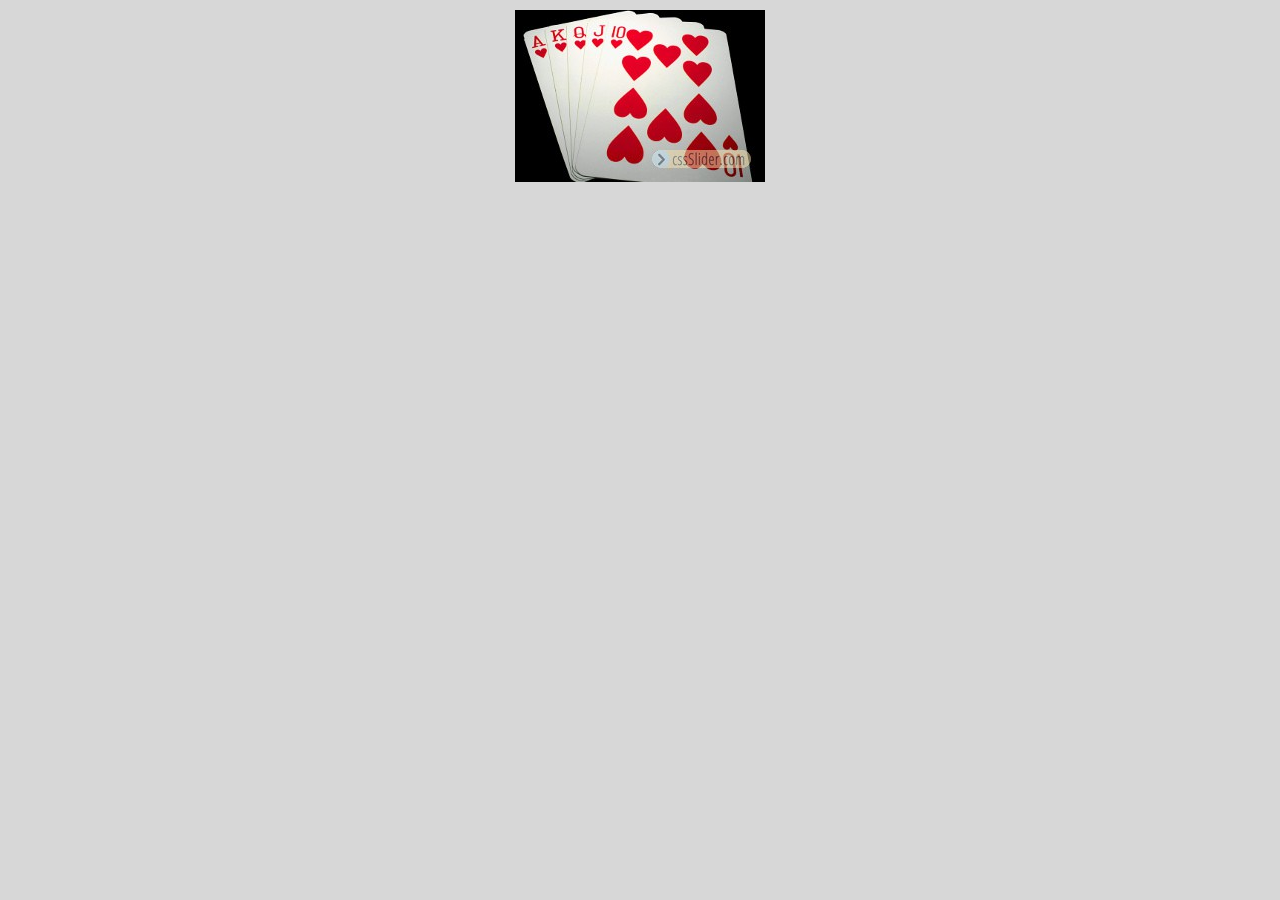
<file: images/featured/poker/cssslider.html>
<!DOCTYPE html>
<html>
<head>
	<title>Free Poker</title>
	<meta http-equiv="content-type" content="text/html; charset=utf-8" />
	<meta name="viewport" content="width=device-width, initial-scale=1">
	<meta name="description" content="Free Poker created with cssSlider, a free wizard program that helps you easily generate beautiful web slideshow" />

	
</head>
<body style="background-color:#d7d7d7; margin: auto; text-align: center;">

	<!-- Start cssSlider.com -->
	<link rel="stylesheet" href="engine1/style.css">
	<!--[if IE]><link rel="stylesheet" href="engine1/ie.css"><![endif]-->
	<!--[if lte IE 9]><script type="text/javascript" src="engine1/ie.js"></script><![endif]-->
	

	<div class='csslider1 autoplay '>
		<input name="cs_anchor1" id='cs_slide1_0' type="radio" class='cs_anchor slide'  autocomplete="off">
		<input name="cs_anchor1" id='cs_slide1_1' type="radio" class='cs_anchor slide'  autocomplete="off">
		<input name="cs_anchor1" id='cs_slide1_2' type="radio" class='cs_anchor slide'  autocomplete="off">
		<input name="cs_anchor1" id='cs_play1' type="radio" class='cs_anchor' checked autocomplete="off">
		<input name="cs_anchor1" id='cs_pause1_0' type="radio" class='cs_anchor pause' autocomplete="off">
		<input name="cs_anchor1" id='cs_pause1_1' type="radio" class='cs_anchor pause' autocomplete="off">
		<input name="cs_anchor1" id='cs_pause1_2' type="radio" class='cs_anchor pause' autocomplete="off">
		
		<ul>
			<div style="width: 100%; visibility: hidden; font-size: 0px; line-height: 0;">
				<img src="data1/images/royal_straight_flush.jpg" style="width: 100%;">
			</div>
			<li class='num0 img'>
				<img src='data1/images/royal_straight_flush.jpg' alt='Free Poker' title='Free Poker' />
			</li>
			<li class='num1 img'>
				<img src='data1/images/texas_hold_em_hole_cards.jpg' alt='Texas_Hold_'em_Hole_Cards' title='Texas_Hold_'em_Hole_Cards' />
			</li>
			<li class='num2 img'>
				<img src='data1/images/texas_hold_em_turn.jpg' alt='Texas_Hold_'em_Turn' title='Texas_Hold_'em_Turn' />
			</li>
		
		</ul>
		<a class="cs_lnk" href="http://cssslider.com">image slider</a>
		
		
		
		
		
		</div>
		<!-- End cssSlider.com -->
		
</body>
</html>
</file>
<file: backup/css/style.css>
@import url(http://fonts.googleapis.com/css?family=Yanone+Kaffeesatz:400,300,200);
@import url(http://fonts.googleapis.com/css?family=Lobster);

/*
	Halcyonic 3.1 by HTML5 UP
	html5up.net | @n33co
	Free for personal and commercial use under the CCA 3.0 license (html5up.net/license)
*/

/*********************************************************************************/
/* Global                                                                        */
/*********************************************************************************/

/* Basic */

	body
	{
		background: #D4D9DD url('images/bg03.jpg');
	}

	body, input, textarea, select
	{
		color: #474f51;
		font-size: 13.5pt;
		font-family: 'Yanone Kaffeesatz';
		line-height: 1.85em;
		font-weight: 300;
	}

	ul, ol, p, dl
	{
		margin: 0 0 2em 0;
	}

	a
	{
		text-decoration: underline;
	}
	
	a:hover
	{
		text-decoration: none;
	}

	section > :last-child, .last-child
	{
		margin-bottom: 0 !important;
	}

/* Multi-use */

	.link-list
	{
	}
	
		.link-list li
		{
			padding: 0.2em 0 0.2em 0;
		}
		
		.link-list li:first-child
		{
			padding-top: 0 !important;
			border-top: 0 !important;
		}
		
		.link-list li:last-child
		{
			padding-bottom: 0 !important;
			border-bottom: 0 !important;
		}

		#content .link-list li
		{
			border-bottom: solid 1px #e2e6e8;
		}

		#footer .link-list li
		{
			border-top: solid 1px #e0e4e6;
			border-bottom: solid 1px #b5bec3;
		}

	.quote-list
	{
	}
	
		.quote-list li
		{
			padding: 1em 0 1em 0;
			overflow: hidden;
		}
		
		.quote-list li:first-child
		{
			padding-top: 0 !important;
			border-top: 0 !important;
		}

		.quote-list li:last-child
		{
			padding-bottom: 0 !important;
			border-bottom: 0 !important;
		}

			.quote-list li img
			{
				float: left;
			}

			.quote-list li p
			{
				margin: 0 0 0 90px;
				font-size: 1.2em;
				font-style: italic;
			}
			
			.quote-list li span
			{
				display: block;
				margin-left: 90px;
				font-size: 0.9em;
				font-weight: 400;
			}

		#content .quote-list li
		{
			border-bottom: solid 1px #e2e6e8;
		}

		#footer .quote-list li
		{
			border-top: solid 1px #e0e4e6;
			border-bottom: solid 1px #b5bec3;
		}
	
	.check-list
	{
	}

		.check-list li
		{
			padding: 0.7em 0 0.7em 45px;
			font-size: 1.2em;
			background: url('images/icon-checkmark.png') 0px 1.05em no-repeat;
		}
		
		.check-list li:first-child
		{
			padding-top: 0 !important;
			border-top: 0 !important;
			background-position: 0 0.3em;
		}

		.check-list li:last-child
		{
			padding-bottom: 0 !important;
			border-bottom: 0 !important;
		}

		#content .check-list li
		{
			border-bottom: solid 1px #e2e6e8;
		}

		#footer .check-list li
		{
			border-top: solid 1px #e0e4e6;
			border-bottom: solid 1px #b5bec3;
		}
		
	.feature-image
	{
		display: block;
		margin: 0 0 2em 0;
		outline: 0;
	}
	
		.feature-image img
		{
			display: block;
			width: 100%;
		}

	.bordered-feature-image
	{
		display: block;
		background: #fff url('images/bg04.png');
		padding: 10px;
		box-shadow: 3px 3px 3px 1px rgba(0,0,0,0.15);
		margin: 0 0 1.5em 0;
		outline: 0;
	}
	
		.bordered-feature-image img
		{
			display: block;
			width: 100%;
		}
	
	.button-big
	{
		display: inline-block;
		background: #ed391b;
		color: #fff;
		text-decoration: none;
		font-size: 1.75em;
		font-weight: 300;
		padding: 15px 45px 15px 45px;
		outline: 0;
		border-radius: 10px;
		box-shadow: inset 0px 0px 0px 1px rgba(0,0,0,0.75), inset 0px 2px 0px 0px rgba(255,192,192,0.5), inset 0px 0px 0px 2px rgba(255,96,96,0.85), 3px 3px 3px 1px rgba(0,0,0,0.15);
		background-image: -moz-linear-gradient(top, #ed391b, #ce1a00);
		background-image: -webkit-linear-gradient(top, #ed391b, #ce1a00);
		background-image: -webkit-gradient(linear, 0% 0%, 0% 100%, from(#ed391b), to(#ce1a00));
		background-image: -ms-linear-gradient(top, #ed391b, #ce1a00);
		background-image: -o-linear-gradient(top, #ed391b, #ce1a00);
		background-image: linear-gradient(top, #ed391b, #ce1a00);
		text-shadow: -1px -1px 1px rgba(0,0,0,0.5);
	}

	.button-big:hover
	{
		background: #fd492b;
		box-shadow: inset 0px 0px 0px 1px rgba(0,0,0,0.75), inset 0px 2px 0px 0px rgba(255,192,192,0.5), inset 0px 0px 0px 2px rgba(255,96,96,0.85), 3px 3px 3px 1px rgba(0,0,0,0.15);
		background-image: -moz-linear-gradient(top, #fd492b, #de2a10);
		background-image: -webkit-linear-gradient(top, #fd492b, #de2a10);
		background-image: -webkit-gradient(linear, 0% 0%, 0% 100%, from(#fd492b), to(#de2a10));
		background-image: -ms-linear-gradient(top, #fd492b, #de2a10);
		background-image: -o-linear-gradient(top, #fd492b, #de2a10);
		background-image: linear-gradient(top, #fd492b, #de2a10);
	}

	.button-big:active
	{
		background: #ce1a00;
		box-shadow: inset 0px 0px 0px 1px rgba(0,0,0,0.75), inset 0px 2px 0px 0px rgba(255,192,192,0.5), inset 0px 0px 0px 2px rgba(255,96,96,0.85), 3px 3px 3px 1px rgba(0,0,0,0.15);
		background-image: -moz-linear-gradient(top, #ce1a00, #ed391b);
		background-image: -webkit-linear-gradient(top, #ce1a00, #ed391b);
		background-image: -webkit-gradient(linear, 0% 0%, 0% 100%, from(#ce1a00), to(#ed391b));
		background-image: -ms-linear-gradient(top, #ce1a00, #ed391b);
		background-image: -o-linear-gradient(top, #ce1a00, #ed391b);
		background-image: linear-gradient(top, #ce1a00, #ed391b);
	}
</file>
<file: backup/css/style-desktop.css>
/*
	Halcyonic 3.1 by HTML5 UP
	html5up.net | @n33co
	Free for personal and commercial use under the CCA 3.0 license (html5up.net/license)
*/

/*********************************************************************************/
/* Desktop (>= 480px)                                                            */
/*********************************************************************************/

/* Basic */

	body
	{
		min-width: 1200px;
	}

	section:last-child
	{
		margin-bottom: 0 !important;
	}

/* Wrappers */

	#header-wrapper
	{
		background: #3B4346 url('images/bg01.jpg');
		border-bottom: solid 1px #272d30;
		box-shadow: inset 0px -1px 0px 0px #51575a;
		text-shadow: -1px -1px 1px rgba(0,0,0,0.75);
	}

	.subpage #header-wrapper
	{
		height: 155px;
	}
	
	#features-wrapper
	{
		background: #353D40 url('images/bg02.jpg');
		border-bottom: solid 1px #272e31;
		padding: 45px 0 45px 0;
		text-shadow: -1px -1px 1px rgba(0,0,0,0.75);
	}
	
	#content-wrapper
	{
		background: #f7f7f7 url('images/bg04.png');
		border-top: solid 1px #fff;
		padding: 45px 0 45px 0;
	}
	
	#footer-wrapper
	{
		padding: 45px 0 45px 0;
		text-shadow: 1px 1px 1px rgba(255,255,255,1);
	}

/* Header */

	#header
	{
		min-height: 155px;
		position: relative;
	}

		#header h1
		{
			position: absolute;
			left: 0;
			bottom: 35px;
			font-family: 'Lobster', sans-serif;
			font-size: 2.75em;
			text-shadow: 4px 4px #000000;
		}
	
			#header h1 a
			{
				color: #fff;
				text-decoration: none;
			}

			#logo-image img
			{
				height: 200px;
				margin-left: 100px;
				margin-bottom: 50px;
			}
			
		#header nav
		{
			position: absolute;
			right: 0;
			bottom: 35px;
			font-weight: 200;
		}
	
			#header nav a
			{
				color: #c6c8c8;
				text-decoration: none;
				font-size: 1.4em;
				margin-left: 60px;
				outline: 0;
			}

			#header nav a:hover
			{
				color: #f6f8f8;
			}

/* Banner */
	
	#banner
	{
		border-top: solid 1px #222628;
		box-shadow: inset 0px 1px 0px 0px #3e484a;
		padding: 35px 0 35px 0;
		color: #fff;
	}

		#banner .bordered-feature-image
		{
			margin-bottom: 0;
		}

		#banner p
		{	
			font-size: 2em;
			font-weight: 200;
			line-height: 1.25em;
			padding-right: 1em;
			margin: 0 0 1em 0;
		}

/* Features */

	#features
	{
		color: #a0a8ab;
	}
	
		#features h2
		{
			font-size: 1.25em;
			color: #fff;
			margin: 0 0 0.25em 0;
		}

		#features a
		{
			color: #e0e8eb;
		}
		
		#features strong
		{
			color: #fff;
		}

/* Content */

	#content
	{
	}
	
		#content section
		{
			background: #fff;
			padding: 40px 30px 45px 30px;
			box-shadow: 2px 2px 2px 1px rgba(128,128,128,0.1);
			margin: 0 0 10% 0;
		}

		#content h2
		{
			font-size: 1.8em;
			color: #373f42;
			margin: 0 0 0.25em 0;
		}
		
		#content h3
		{
			color: #96a9b5;
			font-size: 1.25em;
		}
		
		#content a
		{
			color: #ED391B;
		}
		
		#content header
		{
			margin: 0 0 2em 0;
		}

/* Footer */

	#footer
	{
		color: #546b76;
		text-shadow: 1px 1px 0px rgba(255,255,255,0.5);
	}
	
		#footer h2
		{
			font-size: 1.25em;
			color: #212f35;
			margin: 0 0 1em 0;
		}
		
		#footer a
		{
			color: #546b76;
		}

/* Copyright */

	#copyright
	{
		border-top: solid 1px #b5bec3;
		box-shadow: inset 0px 1px 0px 0px #e0e4e7;
		text-align: center;
		padding: 45px 0 80px 0;
		color: #8d9ca3;
		text-shadow: 1px 1px 0px rgba(255,255,255,0.5);
	}
	
		#copyright a
		{
			color: #8d9ca3;
		}
</file>
<file: backup/css/ie9.css>
/*
	Halcyonic 3.1 by HTML5 UP
	html5up.net | @n33co
	Free for personal and commercial use under the CCA 3.0 license (html5up.net/license)
*/

.button-big {
	background-image: url('images/button-big.svg');
}

.button-big:hover {
	background-image: url('images/button-big-hover.svg');
}

.button-big:active {
	background-image: url('images/button-big-active.svg');
}
</file>
<file: images/featured/poker/engine1/style.css>
@import url(https://fonts.googleapis.com/css?family=Open+Sans+Condensed:300&subset=latin,cyrillic-ext,latin-ext,cyrillic,greek-ext,greek,vietnamese);
@font-face {
	font-family: "basiccontrols";
	src: url("basiccontrols.eot");
	src: url("basiccontrols.eot#iefix") format("embedded-opentype"),
			url("basiccontrols.woff") format("woff"),
			url("basiccontrols.ttf") format("truetype"),
			url("basiccontrols.svg#basic") format("svg");
	font-weight: normal;
	font-style: normal;
}

.csslider1 {
	display: inline-block;
	position: relative;
	max-width: 250px;
	
	width: 100%;
	margin-top: 10px;
}
.csslider1 > .cs_anchor {
	display: none;
}
.csslider1 > ul {
	position: relative;
	z-index: 1;
	font-size: 0;
	line-height: 0;
	margin: 0 auto;
	padding: 0;
	
	overflow: hidden;
	white-space: nowrap;
}
.csslider1 > ul > li.img img {
	width: 100%;
}
.csslider1 > ul > li.img {
	font-size: 0pt;
}
.csslider1 > ul > li {
	position: relative;
	display: inline-block;
	width: 100%;
	height: 100%;
	overflow: hidden;
	font-size: 15px;
	font-size: initial;
	line-height: normal;
	white-space: normal;
	vertical-align: top;
	-webkit-box-sizing: border-box;
	-moz-box-sizing: border-box;
	box-sizing: border-box;

	-webkit-transform: translate3d(0,0,0);
	-moz-transform: translate3d(0,0,0);
	-ms-transform: translate3d(0,0,0);
	-o-transform: translate3d(0,0,0);
	transform: translate3d(0,0,0);
}
.csslider1 .cs_lnk{
	position: absolute;
	top: -9999px;
	left: -9999px;
	font-size: 0pt;
	opacity: 0;
	filter: alpha(opacity=0);
}

.csslider1 > ul > li.img,
.csslider1 > .cs_arrowprev,
.csslider1 > .cs_arrownext,
.csslider1 > .cs_bullets,
.csslider1 > .cs_play_pause {
	-webkit-touch-callout: none;
	-webkit-user-select: none;
	-khtml-user-select: none;
	-moz-user-select: none;
	-ms-user-select: none;
	user-select: none;
}.csslider1 > ul > li.num0 {
	left: 0%;
}
.csslider1 > ul > li.num1 {
	left: 100%;
}
.csslider1 > ul > li.num2 {
	left: 200%;
}
 


.csslider1 > #cs_slide1_0:checked ~ ul > li,
.csslider1 > #cs_pause1_0:checked ~ ul > li {
	-webkit-transform: translateX(0%);
	-moz-transform: translateX(0%);
	-ms-transform: translateX(0%);
	-o-transform: translateX(0%);
	transform: translateX(0%);
	
}
.csslider1 > #cs_slide1_1:checked ~ ul > li,
.csslider1 > #cs_pause1_1:checked ~ ul > li {
	-webkit-transform: translateX(-100%);
	-moz-transform: translateX(-100%);
	-ms-transform: translateX(-100%);
	-o-transform: translateX(-100%);
	transform: translateX(-100%);
	
}
.csslider1 > #cs_slide1_2:checked ~ ul > li,
.csslider1 > #cs_pause1_2:checked ~ ul > li {
	-webkit-transform: translateX(-200%);
	-moz-transform: translateX(-200%);
	-ms-transform: translateX(-200%);
	-o-transform: translateX(-200%);
	transform: translateX(-200%);
	
}
 


.csslider1 > ul > li {
	position: absolute;
	top: 0;
	left: 0;
	display: inline-block;
	opacity: 1;

	-webkit-transition: -webkit-transform 1000ms cubic-bezier(0.4, 1.3, 0.65, 1);
	-moz-transition: -moz-transform 1000ms cubic-bezier(0.4, 1.3, 0.65, 1);
	-ms-transition: -ms-transform 1000ms cubic-bezier(0.4, 1.3, 0.65, 1);
	-o-transition: -o-transform 1000ms cubic-bezier(0.4, 1.3, 0.65, 1);
	transition: transform 1000ms cubic-bezier(0.4, 1.3, 0.65, 1);
	

	
  	-webkit-transform: scale(1);
  	-moz-transform: scale(1);
  	-ms-transform: scale(1);
  	-o-transform: scale(1);
  	transform: scale(1);
  	
}

/* calculate autoplay */
@-webkit-keyframes slide {
	0%, 25.203252032520325%	{ -webkit-transform: translateX(0%); }
	33.333333333333336%, 58.53658536585366%	{ -webkit-transform: translateX(-100%); }
	66.66666666666667%, 91.869918699187%	{ -webkit-transform: translateX(-200%); }
	
}
@-moz-keyframes slide {
	0%, 25.203252032520325%	{ -moz-transform: translateX(0%); }
	33.333333333333336%, 58.53658536585366%	{ -moz-transform: translateX(-100%); }
	66.66666666666667%, 91.869918699187%	{ -moz-transform: translateX(-200%); }
	
}
@-ms-keyframes slide {
	0%, 25.203252032520325%	{ -ms-transform: translateX(0%); }
	33.333333333333336%, 58.53658536585366%	{ -ms-transform: translateX(-100%); }
	66.66666666666667%, 91.869918699187%	{ -ms-transform: translateX(-200%); }
	
}
@-o-keyframes slide {
	0%, 25.203252032520325%	{ -o-transform: translateX(0%); }
	33.333333333333336%, 58.53658536585366%	{ -o-transform: translateX(-100%); }
	66.66666666666667%, 91.869918699187%	{ -o-transform: translateX(-200%); }
	
}
@keyframes slide {
	0%, 25.203252032520325%	{ transform: translateX(0%); }
	33.333333333333336%, 58.53658536585366%	{ transform: translateX(-100%); }
	66.66666666666667%, 91.869918699187%	{ transform: translateX(-200%); }
	
}


.csslider1  > #cs_play1:checked ~ ul > li {
	-webkit-animation: slide 12300ms infinite;
	-moz-animation: slide 12300ms infinite;
	-ms-animation: slide 12300ms infinite;
	-o-animation: slide 12300ms infinite;
	animation: slide 12300ms infinite;
	
}


.csslider1 > #cs_play1:checked ~ ul > li,
.csslider1 > .pause:checked ~ ul > li {
	-webkit-transition: none;
	-moz-transition: none;
	-ms-transition: none;
	-o-transition: none;
	transition: none;
	
}


/* /calculate autoplay */
/* hide description & bullets on mobile devices */
@media
only screen and (max-width: 480px),
only screen and (-webkit-max-device-pixel-ratio: 2)      and (max-width: 480px),
only screen and (   max--moz-device-pixel-ratio: 2)      and (max-width: 480px),
only screen and (     -o-max-device-pixel-ratio: 2/1)    and (max-width: 480px),
only screen and (        max-device-pixel-ratio: 2)      and (max-width: 480px),
only screen and (                max-resolution: 192dpi) and (max-width: 480px),
only screen and (                max-resolution: 2dppx)  and (max-width: 480px) { 
	.csslider1 > .cs_description,
	.csslider1 > .cs_bullets {
		display: none;
	}
}
</file>
<file: images/featured/poker/engine1/ie.css>
.csslider1 > .cs_arrowprev > label:after,
.csslider1 > .cs_arrownext > label:after {
	line-height: 30px;
}
.csslider1 > .cs_play_pause > label:after {
	line-height: 28px;
}
</file>
<file: backup/css/skel-noscript.css>
/* Resets (http://meyerweb.com/eric/tools/css/reset/ | v2.0 | 20110126 | License: none (public domain)) */

	html,body,div,span,applet,object,iframe,h1,h2,h3,h4,h5,h6,p,blockquote,pre,a,abbr,acronym,address,big,cite,code,del,dfn,em,img,ins,kbd,q,s,samp,small,strike,strong,sub,sup,tt,var,b,u,i,center,dl,dt,dd,ol,ul,li,fieldset,form,label,legend,table,caption,tbody,tfoot,thead,tr,th,td,article,aside,canvas,details,embed,figure,figcaption,footer,header,hgroup,menu,nav,output,ruby,section,summary,time,mark,audio,video{margin:0;padding:0;border:0;font-size:100%;font:inherit;vertical-align:baseline;}article,aside,details,figcaption,figure,footer,header,hgroup,menu,nav,section{display:block;}body{line-height:1;}ol,ul{list-style:none;}blockquote,q{quotes:none;}blockquote:before,blockquote:after,q:before,q:after{content:'';content:none;}table{border-collapse:collapse;border-spacing:0;}body{-webkit-text-size-adjust:none}

/* Box Model */

	*, *:before, *:after {
		-moz-box-sizing: border-box;
		-webkit-box-sizing: border-box;
		-o-box-sizing: border-box;
		-ms-box-sizing: border-box;
		box-sizing: border-box;
	}

/* Container */

	body {
		min-width: 1200px;
	}

	.container {
		width: 1200px;
		margin-left: auto;
		margin-right: auto;
	}

	/* Modifiers */
	
		.container.small {
			width: 900px;
		}

		.container.big {
			width: 100%;
			max-width: 1500px;
			min-width: 1200px;
		}

/* Grid */

	/* Cells */

		.\31 2u { width: 100% }
		.\31 1u { width: 91.6666666667% }
		.\31 0u { width: 83.3333333333% }
		.\39 u { width: 75% }
		.\38 u { width: 66.6666666667% }
		.\37 u { width: 58.3333333333% }
		.\36 u { width: 50% }
		.\35 u { width: 41.6666666667% }
		.\34 u { width: 33.3333333333% }
		.\33 u { width: 25% }
		.\32 u { width: 16.6666666667% }
		.\31 u { width: 8.3333333333% }
		.\-11u { margin-left: 91.6666666667% }
		.\-10u { margin-left: 83.3333333333% }
		.\-9u { margin-left: 75% }
		.\-8u { margin-left: 66.6666666667% }
		.\-7u { margin-left: 58.3333333333% }
		.\-6u { margin-left: 50% }
		.\-5u { margin-left: 41.6666666667% }
		.\-4u { margin-left: 33.3333333333% }
		.\-3u { margin-left: 25% }
		.\-2u { margin-left: 16.6666666667% }
		.\-1u { margin-left: 8.3333333333% }

		.row > * {
			padding: 40px 0 0 40px;
			float: left;
			-moz-box-sizing: border-box;
			-webkit-box-sizing: border-box;
			-o-box-sizing: border-box;
			-ms-box-sizing: border-box;
			box-sizing: border-box;
		}

		.row + .row > * {
			padding-top: 40px;
		}

		.row {
			margin-left: -40px;
		}

	/* Rows */

		.row:after {
			content: '';
			display: block;
			clear: both;
			height: 0;
		}

		.row:first-child > * {
			padding-top: 0;
		}

		.row > * {
			padding-top: 0;
		}

		/* Modifiers */

			/* Flush */

				.row.flush {
					margin-left: 0;
				}

				.row.flush > * {
					padding: 0 !important;
				}

			/* Quarter */

				.row.quarter > * {
					padding: 10px 0 0 10px;
				}

				.row.quarter + .row.quarter > * {
					padding-top: 10px;
				}

				.row.quarter {
					margin-left: -10px;
				}

			/* Half */

				.row.half > * {
					padding: 20px 0 0 20px;
				}

				.row.half + .row.half > * {
					padding-top: 20px;
				}

				.row.half {
					margin-left: -20px;
				}

			/* One and (a) Half */

				.row.oneandhalf > * {
					padding: 60px 0 0 60px;
				}

				.row.oneandhalf + .row.oneandhalf > * {
					padding-top: 60px;
				}

				.row.oneandhalf {
					margin-left: -60px;
				}

			/* Double */

				.row.double > * {
					padding: 80px 0 0 80px;
				}

				.row.double + .row.double > * {
					padding-top: 80px;
				}

				.row.double {
					margin-left: -80px;
				}
</file>
